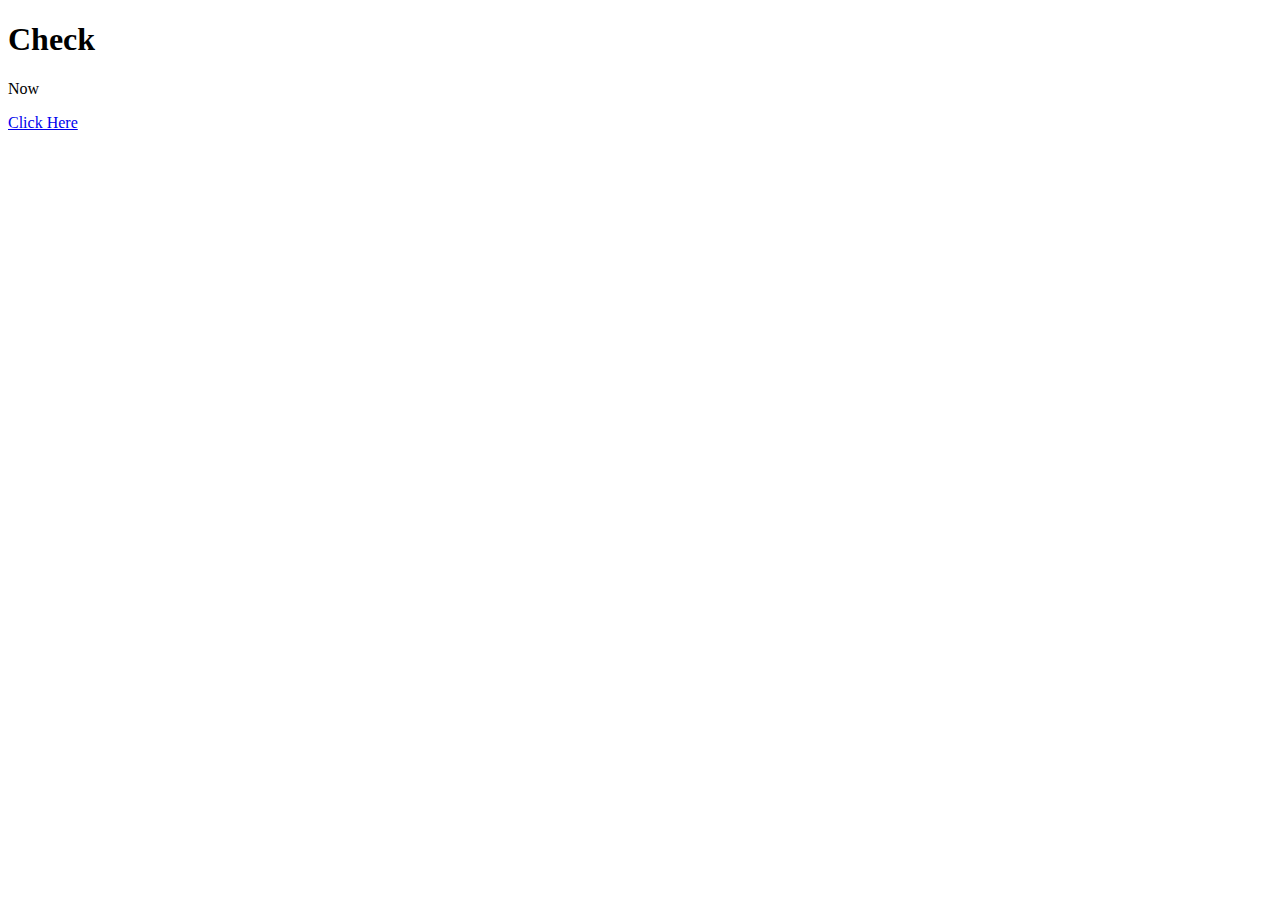
<file: index.html>
<!DOCTYPE html>
<html lang="en">
<head>
    <meta charset="UTF-8">
    <meta http-equiv="X-UA-Compatible" content="IE=edge">
    <meta name="viewport" content="width=device-width, initial-scale=1.0">
    <title>Index Page</title>
</head>
<body>
    <h1>Check </h1>
    <p>Now </p>
    <a href="./Project/index.html">Click Here</a>
</body>
</html>
</file>
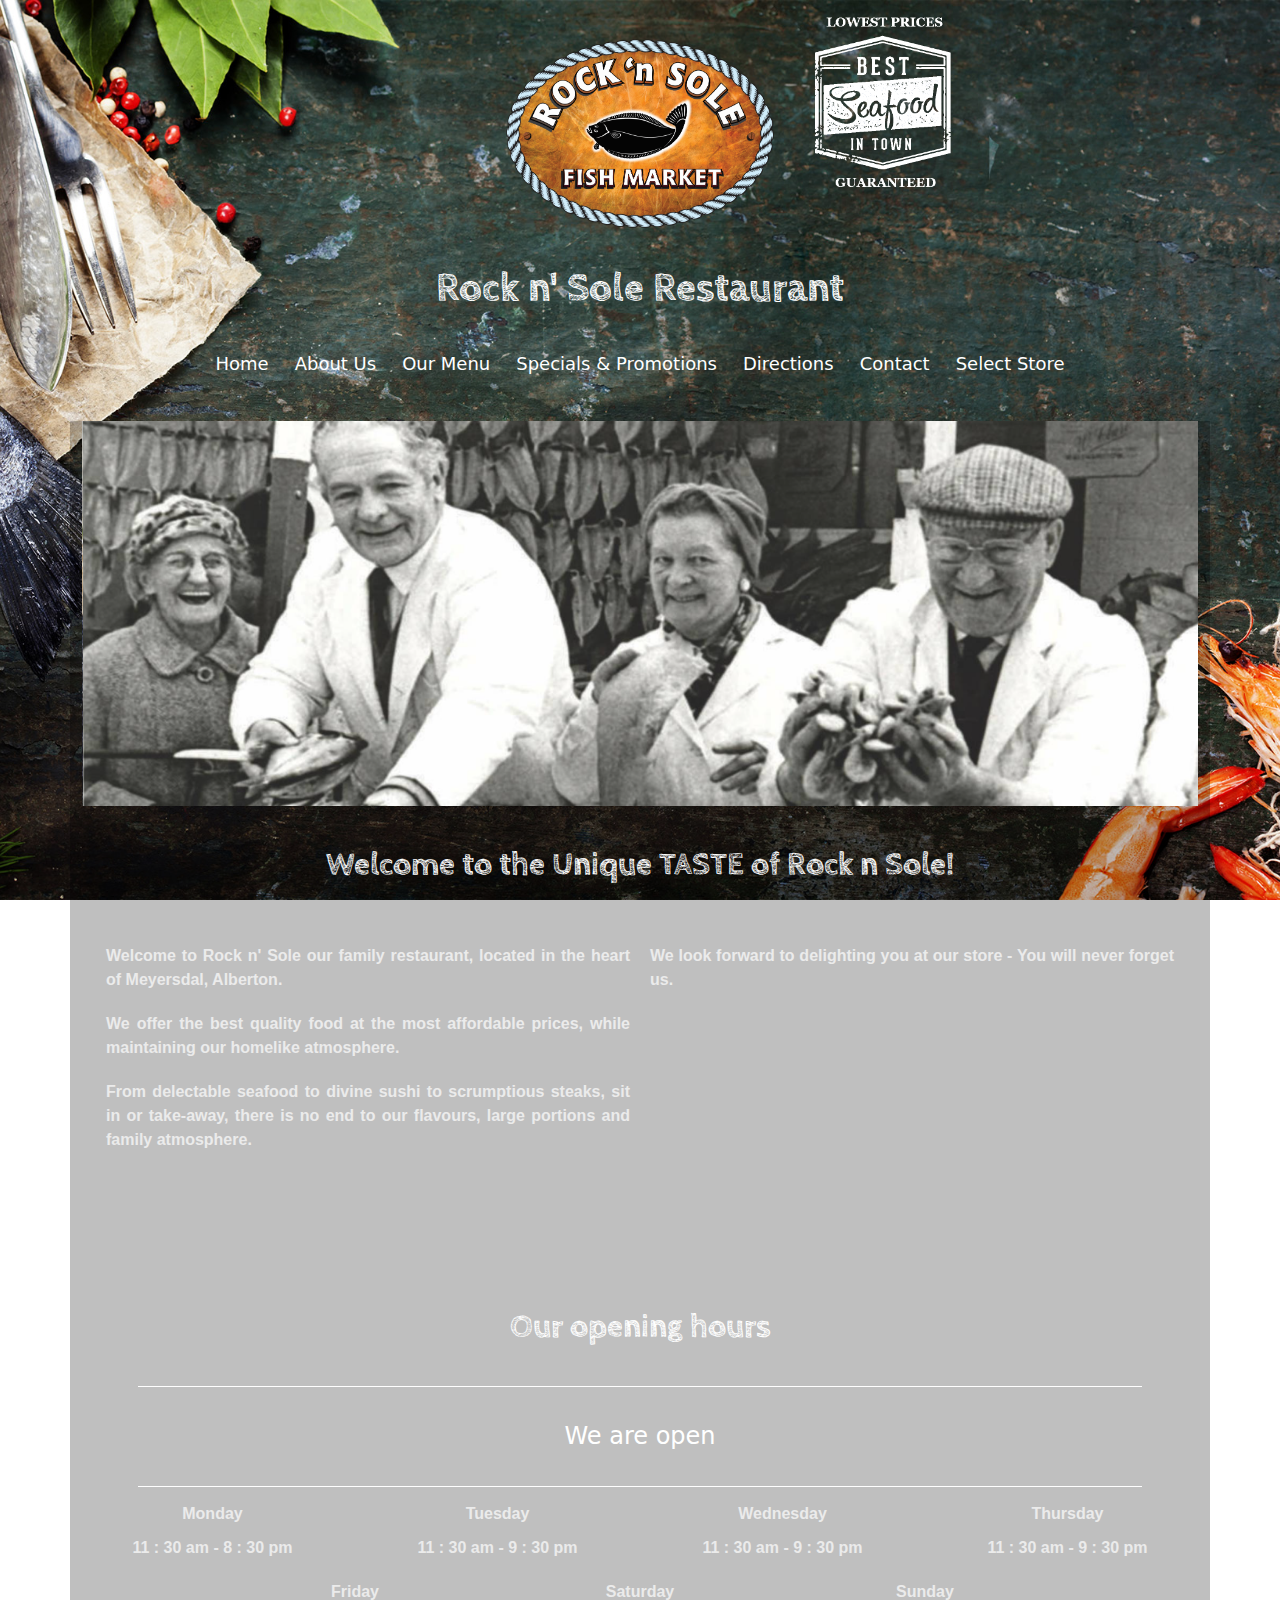
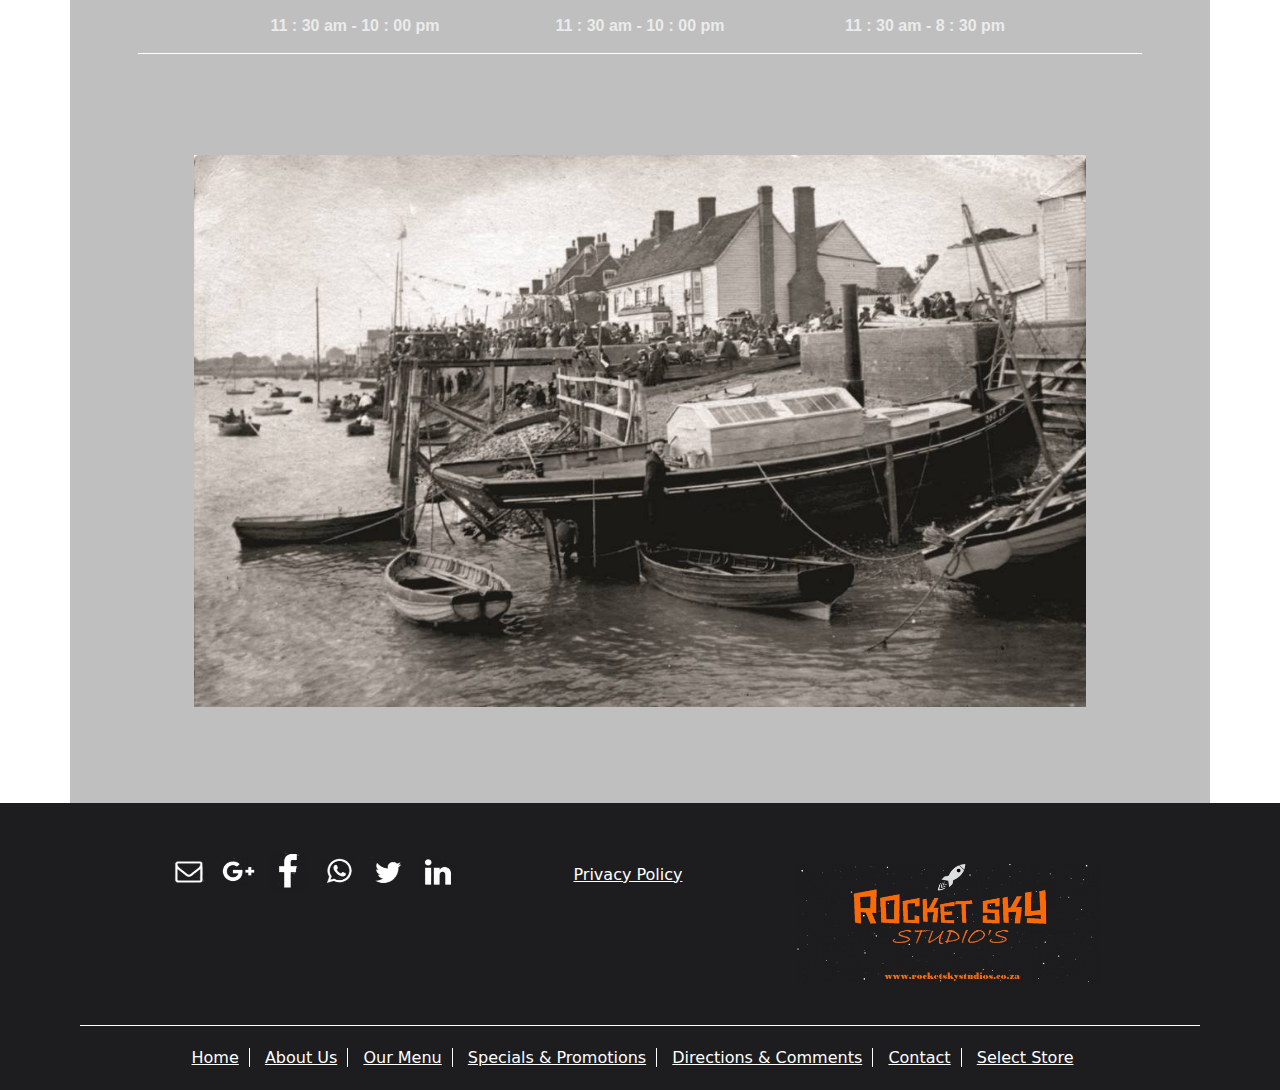
<file: Project/index.html>
<!DOCTYPE html>
<html lang="en">

<head>
    <meta charset="UTF-8">
    <meta name="viewport" content="width=device-width, initial-scale=1.0">
    <title>Centered Logo, Text, Navbar, and Scrollable Image</title>
    <!-- Bootstrap CSS -->
    <link href="https://cdn.jsdelivr.net/npm/bootstrap@5.3.0-alpha1/dist/css/bootstrap.min.css" rel="stylesheet">
    <link href="../Project/css/main.css" rel="stylesheet">
    <link href="https://fonts.googleapis.com/css2?family=Cabin+Sketch:wght@400&display=swap" rel="stylesheet">
</head>

<body>
    <!-- Logo (centered) -->
    <div class="container text-center my-3 max-width-logo">
        <img src="../Project/images/Test_2_-_Lowest_Prices.png" alt="Logo" class="logo img-fluid">
    </div>

    <!-- Responsive h2 text -->
    <div class="container text-center">
        <h2 class="title">Rock n' Sole Restaurant</h2>
    </div>

    <!-- Transparent Navbar -->
    <nav class="navbar navbar-expand-lg">
        <div class="container">
            <!-- Button for mobile nav toggle -->
            <button class="navbar-toggler" type="button" data-bs-toggle="collapse" data-bs-target="#navbarNav"
                aria-controls="navbarNav" aria-expanded="false" aria-label="Toggle navigation">
                <span class="navbar-toggler-icon custom-toggler"></span>
            </button>

            <!-- Centered Navbar Items -->
            <div class="collapse navbar-collapse justify-content-center navbar-height" id="navbarNav">
                <ul class="navbar-nav">
                    <li class="nav-item">
                        <a class="nav-link active" aria-current="page" href="index.html">Home</a>
                    </li>

                    <li class="nav-item">
                        <a class="nav-link" href="about-us.html">About Us</a>
                    </li>
                    <li class="nav-item">
                        <a class="nav-link" href="menu.html">Our Menu</a>
                    </li>
                    <li class="nav-item">
                        <a class="nav-link" href="specials.html">Specials & Promotions</a>
                    </li>
                    <li class="nav-item">
                        <a class="nav-link" href="directions.html">Directions</a>
                    </li>
                    <li class="nav-item">
                        <a class="nav-link" href="contact.html">Contact</a>
                    </li>
                    <li class="nav-item">
                        <a class="nav-link" href="selectstore.html">Select Store</a>
                    </li>
                </ul>
            </div>
        </div>
    </nav>
    <div class="background-transparent container">
        <!-- Image that scrolls with the navbar -->
        <div>
            <img src="../Project/images/Screenshot_4.png" alt="Scrollable Image" class="scroll-image">
        </div>

        <!-- Centered h4 text -->
        <div class="container">
            <h4 class="centered-h4 font-custome">Welcome to the Unique TASTE of Rock n Sole!</h4>
            <!-- Text columns -->
            <div class="container text-columns">
                <div>
                    <p class="text-custome-4">Welcome to Rock n' Sole our family restaurant, located in the heart of
                        Meyersdal, Alberton.</p>
                </div>
                <div>
                    <p class="text-custome-4">We look forward to delighting you at our store - You will never forget us.
                    </p>
                </div>
            </div>
            <div class="container text-columns">
                <div>
                    <p class="text-custome-4">We offer the best quality food at the most affordable prices, while
                        maintaining our homelike atmosphere.</p>
                </div>
                <div>
                    <p></p>
                </div>
            </div>
            <div class="container text-columns">
                <div>
                    <p class="text-custome-4">From delectable seafood to divine sushi to scrumptious steaks, sit in or
                        take-away, there is no end to our flavours, large portions and family atmosphere.</p>
                </div>
                <div>
                    <p></p>
                </div>
            </div>
            <div class="container text-columns"></div>
            <div>
                <p class="text-custome-4"><br><br><br><br></p>
            </div>
            <div>
                <p></p>
            </div>
        </div>
        <!-- Centered h4 text -->
        <div>
            <h4 class="centered-h4 font-custome">Our opening hours </h4>
            <hr class="custom-hr">
        </div>

        <!-- Centered h4 text -->
        <div>
            <h4 class="centered-h4">We are open</h4>
            <hr class="custom-hr">
            <div class="row justify-content-center">
                <div class="col-xl-3 col-md-4 col-sm-6 col-12">
                    <div class="text-custome-6">Monday</div>
                    <div class="text-custome-7">11 : 30 am - 8 : 30 pm</div>
                </div>
                <div class="col-xl-3 col-md-4 col-sm-6 col-12">
                    <div class="text-custome-6">Tuesday</div>
                    <div class="text-custome-7">11 : 30 am - 9 : 30 pm</div>
                </div>
                <div class="col-xl-3 col-md-4 col-sm-6 col-12">
                    <div class="text-custome-6">Wednesday</div>
                    <div class="text-custome-7">11 : 30 am - 9 : 30 pm</div>
                </div>
                <div class="col-xl-3 col-md-4 col-sm-6 col-12">
                    <div class="text-custome-6">Thursday</div>
                    <div class="text-custome-7">11 : 30 am - 9 : 30 pm</div>
                </div>
                <div class="col-xl-3 col-md-4 col-sm-6 col-12">
                    <div class="text-custome-6">Friday</div>
                    <div class="text-custome-7">11 : 30 am - 10 : 00 pm</div>
                </div>
                <div class="col-xl-3 col-md-4 col-sm-6 col-12">
                    <div class="text-custome-6">Saturday</div>
                    <div class="text-custome-7">11 : 30 am - 10 : 00 pm</div>
                </div>
                <div class="col-xl-3 col-md-4 col-sm-6 col-12">
                    <div class="text-custome-6">Sunday</div>
                    <div class="text-custome-7">11 : 30 am - 8 : 30 pm</div>
                </div>
            </div>
        </div>
        <hr class="custom-hr">
        <div class="row">
            <div class="col-12 text-center">
                <img src="../Project/images/0-Pictures-6_-_1080.jpg" alt="Your Image Description"
                    class="img-fluid img-custome-1">
            </div>
        </div>
    </div>
    </div>
    <div class="site-footer">
        <div class="wb-content ">
            <div class="container row justify-content-center">
                <div class="col-md-5 col-sm-6 col-12 align-center">
                    <div class="sticky-margin">
                        <a href=""><img class="sticky" src="../Project/images/footer4.png"
                                alt="Email"></a>
                        <a href=""><img class="sticky" src="../Project/images/footer5.png"
                                alt="Google+"></a>
                        <a href=""><img class="sticky" src="../Project/images/footer2.png"
                                alt="Facebook"></a>
                        <a href=""><img class="sticky" src="../Project/images/footer6.png"
                                alt="WhatsApp"></a>
                        <a href=""><img class="sticky" src="../Project/images/footer3.png"
                                alt="Twitter"></a>
                        <a href=""><img class="sticky" src="../Project/images/footer1.png"
                                alt="LinkedIn"></a>
                    </div>
                </div>
                <div class="col-md-2 col-sm-6 col-12 align-center">
                    <div class="link-margin color-white>
                        <a href="/contact.html"><u>Privacy Policy</u></a>
                    </div>
                </div>
                <div class="col-md-5 col-sm-6 col-12 align-center">
                    <img class="footer_logo" src="../Project/images/footer_logo.png" alt="Company Logo">
                </div>
            </div>
            <div class="footer-links align-center">
                <a href="index.html"><u>Home</u></a>
                <a href="about-us.html"><u>About Us</u></a>
                <a href="menu.html"><u>Our Menu</u></a>
                <a href="specials.html"><u>Specials & Promotions</u></a>
                <a href="directions.html"><u>Directions & Comments</u></a>
                <a href="contact.html"><u>Contact</u></a>
                <a href="selectstore.html"><u>Select Store</u></a>
            </div>
        </div>
    </div>

    <!-- Bootstrap JS -->
    <script src="https://cdn.jsdelivr.net/npm/bootstrap@5.3.0-alpha1/dist/js/bootstrap.bundle.min.js"></script>
</body>

</html>
</file>
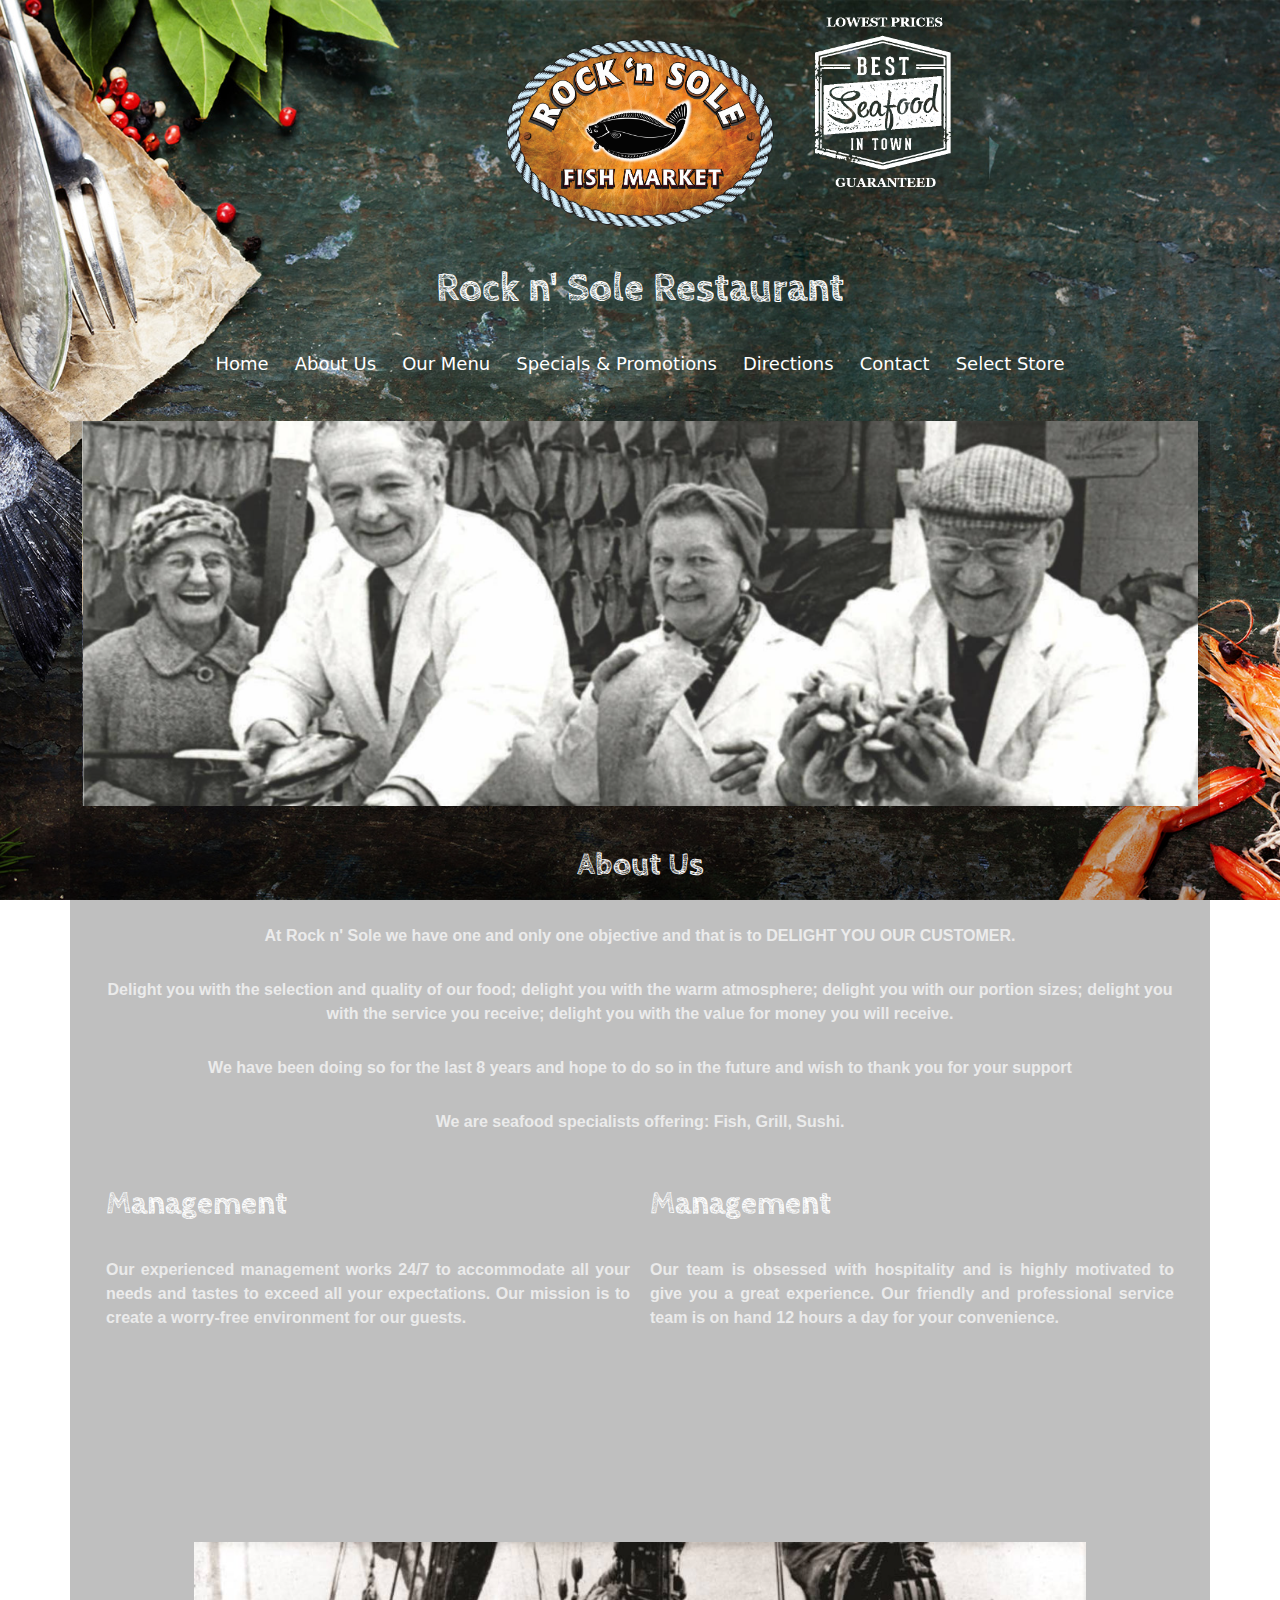
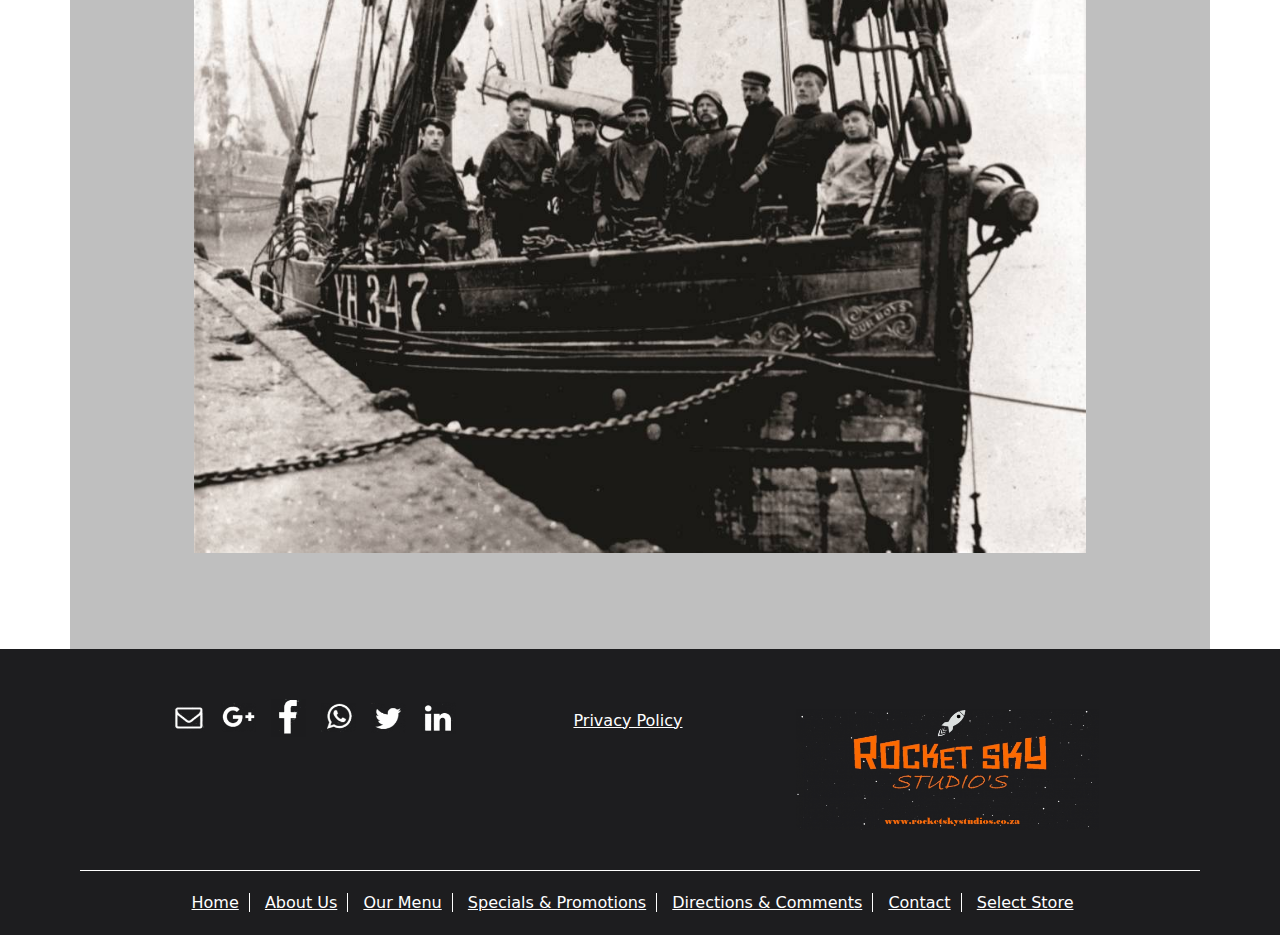
<file: Project/about-us.html>
<!DOCTYPE html>
<html lang="en">

<head>
    <meta charset="UTF-8">
    <meta name="viewport" content="width=device-width, initial-scale=1.0">
    <title>Centered Logo, Text, Navbar, and Scrollable Image</title>
    <!-- Bootstrap CSS -->
    <link href="https://cdn.jsdelivr.net/npm/bootstrap@5.3.0-alpha1/dist/css/bootstrap.min.css" rel="stylesheet">
    <link href="../Project/css/main.css" rel="stylesheet">
    <link href="https://fonts.googleapis.com/css2?family=Cabin+Sketch:wght@400&display=swap" rel="stylesheet">
</head>

<body>
    <!-- Logo (centered) -->
    <div class="container text-center my-3 max-width-logo">
        <img src="../Project/images/Test_2_-_Lowest_Prices.png" alt="Logo" class="logo img-fluid">
    </div>

    <!-- Responsive h2 text -->
    <div class="container text-center">
        <h2 class="title">Rock n' Sole Restaurant</h2>
    </div>

    <!-- Transparent Navbar -->
    <nav class="navbar navbar-expand-lg">
        <div class="container">
            <!-- Button for mobile nav toggle -->
            <button class="navbar-toggler" type="button" data-bs-toggle="collapse" data-bs-target="#navbarNav"
                aria-controls="navbarNav" aria-expanded="false" aria-label="Toggle navigation">
                <span class="navbar-toggler-icon custom-toggler"></span>
            </button>

            <!-- Centered Navbar Items -->
            <div class="collapse navbar-collapse justify-content-center navbar-height" id="navbarNav">
                <ul class="navbar-nav">
                    <li class="nav-item">
                        <a class="nav-link active" aria-current="page" href="index.html">Home</a>
                    </li>

                    <li class="nav-item">
                        <a class="nav-link" href="about-us.html">About Us</a>
                    </li>
                    <li class="nav-item">
                        <a class="nav-link" href="menu.html">Our Menu</a>
                    </li>
                    <li class="nav-item">
                        <a class="nav-link" href="specials.html">Specials & Promotions</a>
                    </li>
                    <li class="nav-item">
                        <a class="nav-link" href="directions.html">Directions</a>
                    </li>
                    <li class="nav-item">
                        <a class="nav-link" href="contact.html">Contact</a>
                    </li>
                    <li class="nav-item">
                        <a class="nav-link" href="selectstore.html">Select Store</a>
                    </li>
                </ul>
            </div>
        </div>
    </nav>
    <div class="background-transparent container">
        <!-- Image that scrolls with the navbar -->
        <div>
            <img src="../Project/images/Screenshot_4.png" alt="Scrollable Image" class="scroll-image">
        </div>

        <!-- Centered h4 text -->
        <div class="container">
            <div>
                <h4 class="centered-h4 font-custome">About Us</h4>
                <!-- Text columns -->
                <div class="container text-columns-1">
                    <div>
                        <p class="text-custome-5">At Rock n' Sole we have one and only one objective and that is to
                            DELIGHT
                            YOU OUR CUSTOMER.</p>
                    </div>
                    <div>
                        <p class="text-custome-5">Delight you with the selection and quality of our food; delight you
                            with
                            the warm atmosphere; delight you with our portion sizes; delight you with the service you
                            receive; delight you with the value for money you will receive.</p>
                    </div>

                    <div>
                        <p class="text-custome-5">We have been doing so for the last 8 years and hope to do so in the
                            future
                            and wish to thank you for your support
                        </p>
                        <p class="text-custome-5"> We are seafood specialists offering: Fish, Grill, Sushi.</p>
                    </div>
                    <div>
                        <p></p>
                    </div>
                    <div>
                        <p></p>
                    </div>
                </div>
            </div>
            <div class="container text-columns">
                <div>
                    <h4 class="left-h4 font-custome">Management</h4>
                    <div>
                        <p class="text-custome-4">Our experienced management works 24/7 to accommodate all your needs
                            and tastes to exceed all your expectations. Our mission is to create a worry-free
                            environment for our guests.</p>
                    </div>
                </div>
                <div>
                    <h4 class="left-h4 font-custome">Management</h4>
                    <div>
                        <p class="text-custome-4">Our team is obsessed with hospitality and is highly motivated to give
                            you a great experience. Our friendly and professional service team is on hand 12 hours a day
                            for your convenience.</p>
                    </div>
                </div>
            </div>
            <p class="text-custome-4"><br><br><br><br></p>
        </div>
        <div class="row">
            <div class="col-12 text-center">
                <img src="../Project/images/0-Pictures-1_-_1080.jpg" alt="Your Image Description"
                    class="img-fluid img-custome-1">
            </div>
        </div>
    </div>
    <div class="site-footer">
        <div class="wb-content ">
            <div class="container row justify-content-center">
                <div class="col-md-5 col-sm-6 col-12 align-center">
                    <div class="sticky-margin">
                        <a href=""><img class="sticky" src="../Project/images/footer4.png" alt="Email"></a>
                        <a href=""><img class="sticky" src="../Project/images/footer5.png" alt="Google+"></a>
                        <a href=""><img class="sticky" src="../Project/images/footer2.png" alt="Facebook"></a>
                        <a href=""><img class="sticky" src="../Project/images/footer6.png" alt="WhatsApp"></a>
                        <a href=""><img class="sticky" src="../Project/images/footer3.png" alt="Twitter"></a>
                        <a href=""><img class="sticky" src="../Project/images/footer1.png" alt="LinkedIn"></a>
                    </div>
                </div>
                <div class="col-md-2 col-sm-6 col-12 align-center">
                    <div class="link-margin color-white>
                        <a href="/contact.html"> <u>Privacy Policy</u></a>
                    </div>
                </div>
                <div class="col-md-5 col-sm-6 col-12 align-center">
                    <img class="footer_logo" src="../Project/images/footer_logo.png" alt="Company Logo">
                </div>
            </div>
            <div class="footer-links align-center">
                <a href="index.html"><u>Home</u></a>
                <a href="about-us.html"><u>About Us</u></a>
                <a href="menu.html"><u>Our Menu</u></a>
                <a href="specials.html"><u>Specials & Promotions</u></a>
                <a href="directions.html"><u>Directions & Comments</u></a>
                <a href="contact.html"><u>Contact</u></a>
                <a href="selectstore.html"><u>Select Store</u></a>
            </div>
        </div>
    </div>

    <!-- Bootstrap JS -->
    <script src="https://cdn.jsdelivr.net/npm/bootstrap@5.3.0-alpha1/dist/js/bootstrap.bundle.min.js"></script>
</body>

</html>
</file>
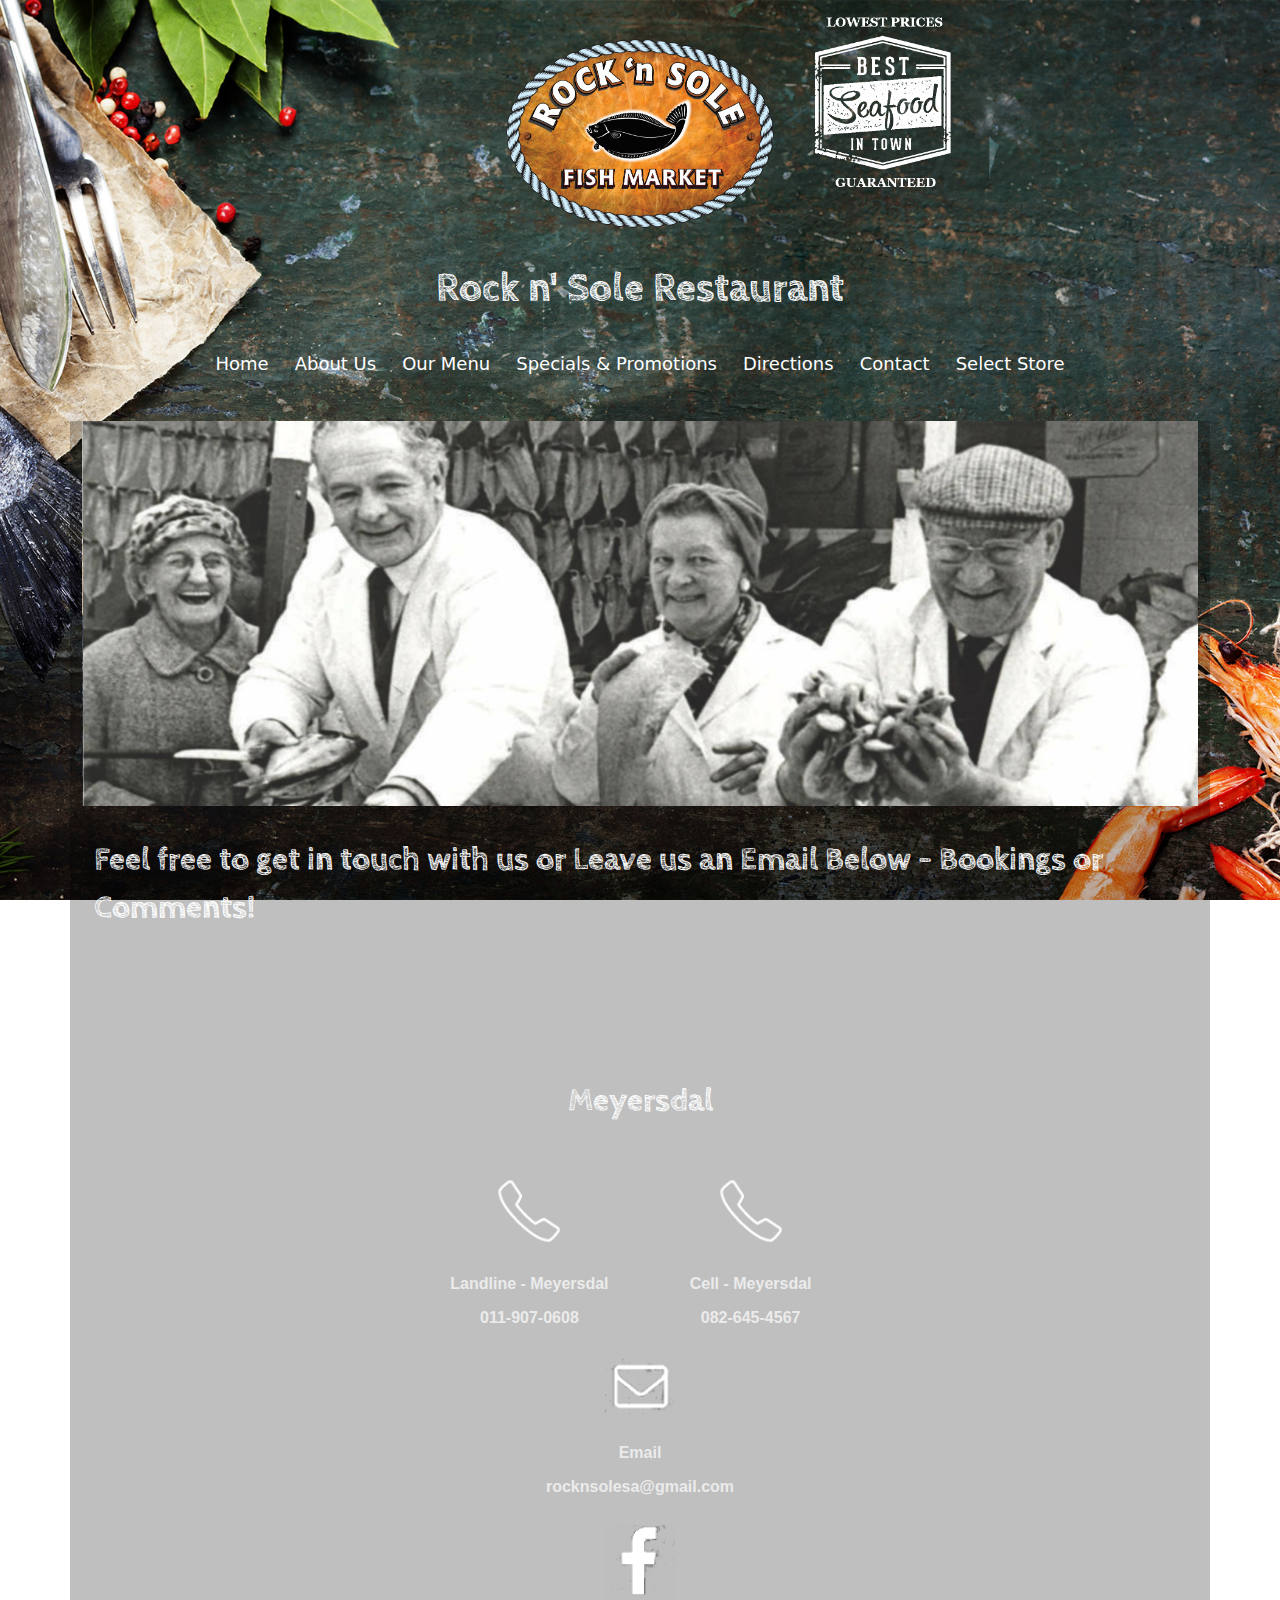
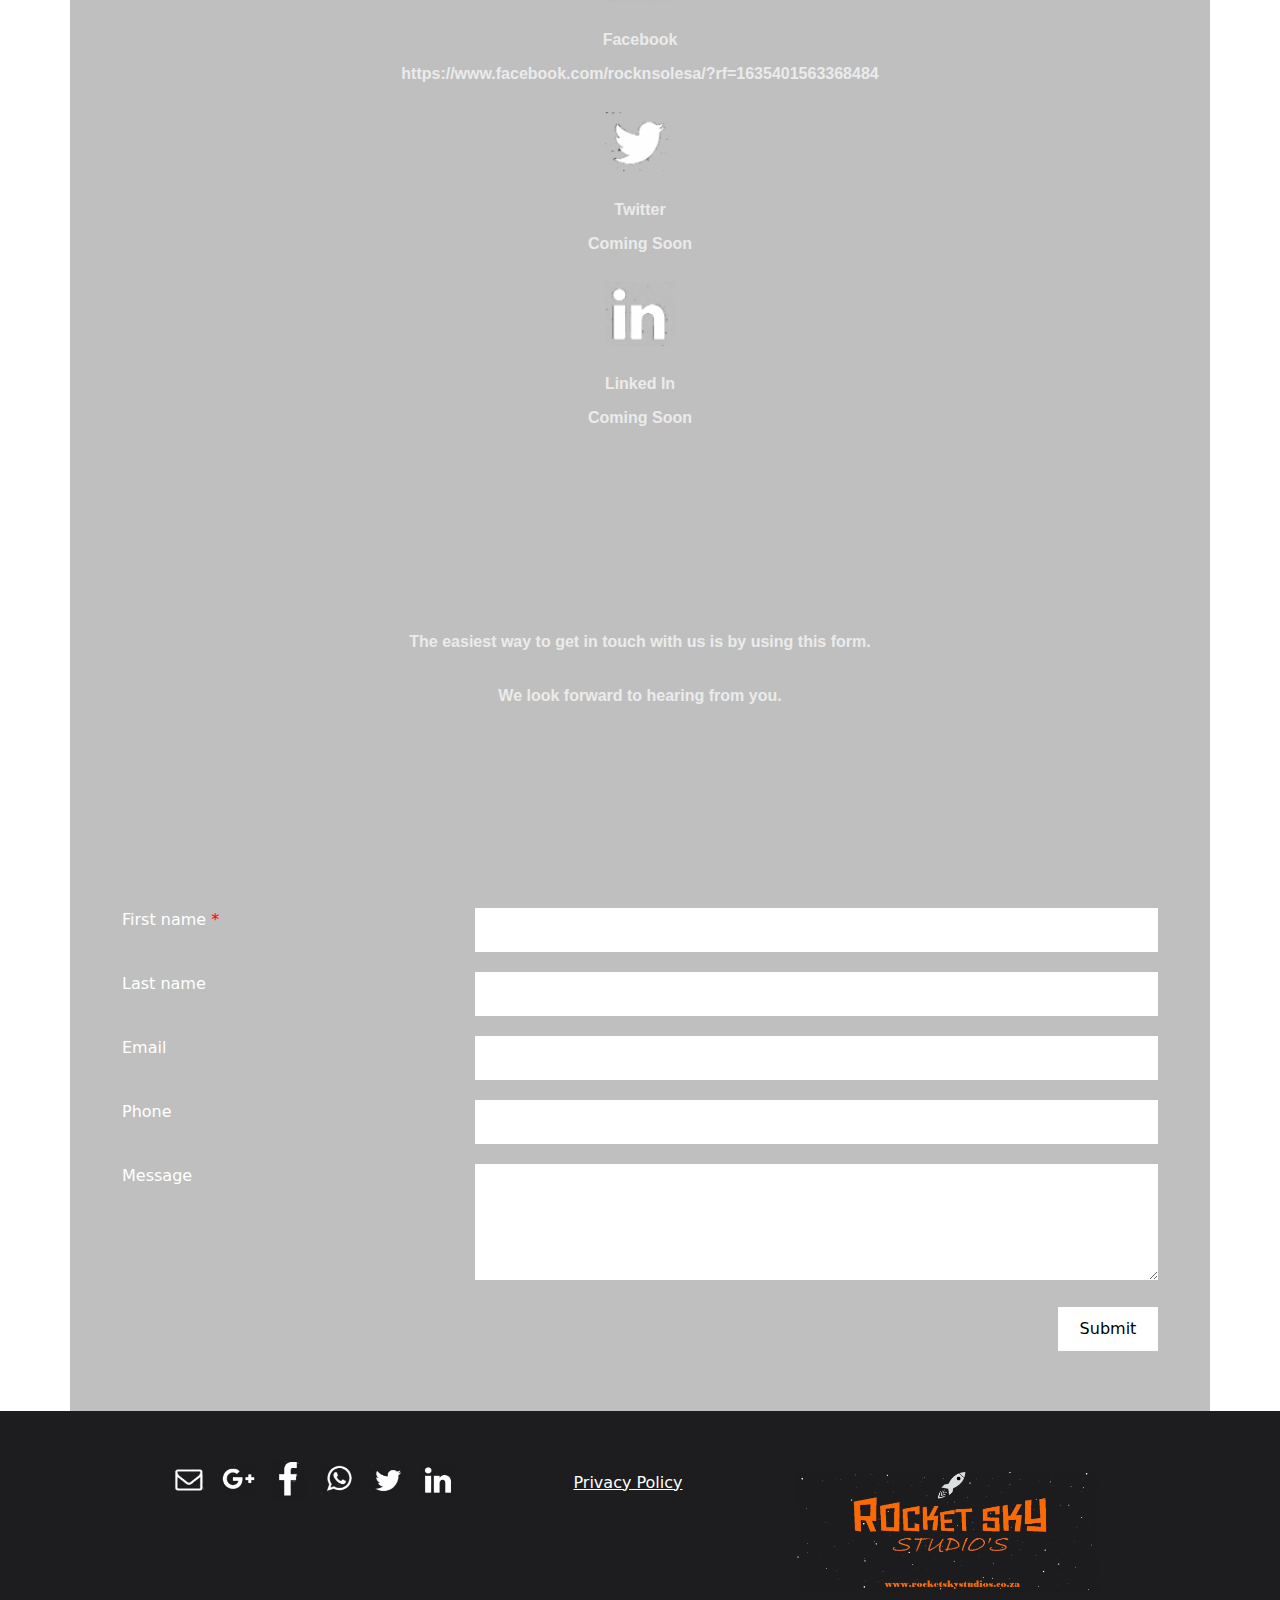
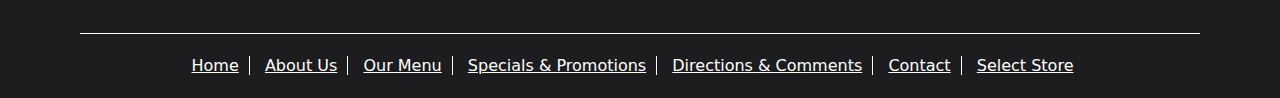
<file: Project/contact.html>
<!DOCTYPE html>
<html lang="en">

<head>
    <meta charset="UTF-8">
    <meta name="viewport" content="width=device-width, initial-scale=1.0">
    <title>Centered Logo, Text, Navbar, and Scrollable Image</title>
    <!-- Bootstrap CSS -->
    <link href="https://cdn.jsdelivr.net/npm/bootstrap@5.3.0-alpha1/dist/css/bootstrap.min.css" rel="stylesheet">
    <link href="../Project/css/main.css" rel="stylesheet">
    <link href="https://fonts.googleapis.com/css2?family=Cabin+Sketch:wght@400&display=swap" rel="stylesheet">
</head>

<body>
    <!-- Logo (centered) -->
    <div class="container text-center my-3 max-width-logo">
        <img src="../Project/images/Test_2_-_Lowest_Prices.png" alt="Logo" class="logo img-fluid">
    </div>

    <!-- Responsive h2 text -->
    <div class="container text-center">
        <h2 class="title">Rock n' Sole Restaurant</h2>
    </div>

    <!-- Transparent Navbar -->
    <nav class="navbar navbar-expand-lg">
        <div class="container">
            <!-- Button for mobile nav toggle -->
            <button class="navbar-toggler" type="button" data-bs-toggle="collapse" data-bs-target="#navbarNav"
                aria-controls="navbarNav" aria-expanded="false" aria-label="Toggle navigation">
                <span class="navbar-toggler-icon custom-toggler"></span>
            </button>

            <!-- Centered Navbar Items -->
            <div class="collapse navbar-collapse justify-content-center navbar-height" id="navbarNav">
                <ul class="navbar-nav">
                    <li class="nav-item">
                        <a class="nav-link active" aria-current="page" href="index.html">Home</a>
                    </li>

                    <li class="nav-item">
                        <a class="nav-link" href="about-us.html">About Us</a>
                    </li>
                    <li class="nav-item">
                        <a class="nav-link" href="menu.html">Our Menu</a>
                    </li>
                    <li class="nav-item">
                        <a class="nav-link" href="specials.html">Specials & Promotions</a>
                    </li>
                    <li class="nav-item">
                        <a class="nav-link" href="directions.html">Directions</a>
                    </li>
                    <li class="nav-item">
                        <a class="nav-link" href="contact.html">Contact</a>
                    </li>
                    <li class="nav-item">
                        <a class="nav-link" href="selectstore.html">Select Store</a>
                    </li>
                </ul>
            </div>
        </div>
    </nav>
    <div class="background-transparent container">
        <!-- Image that scrolls with the navbar -->
        <div>
            <img src="../Project/images/Screenshot_4.png" alt="Scrollable Image" class="scroll-image">
        </div>

        <!-- Centered h4 text -->
        <div class="container">
            <h4 class="left-h4 font-custome">Feel free to get in touch with us or Leave us an Email Below - Bookings or Comments!</h4>
            
            <div class="spacer"></div><!-- Text columns -->
            
            <h4 class="centered-h4 font-custome">Meyersdal </h4>
            
        </div>
        <div class="container text-columns width-40 text-center">
            <div class="col-md-6 col-12 text-center">
                <img src="../Project/images/0-Socel_Media-Phone.png" alt="Your Image Description"
                    class="img-fluid img-custome-4">
                <p class="text-custome-7 text-center"> Landline - Meyersdal</p>
                <p class="text-custome-7 text-center">011-907-0608</p>
            </div>
            <div class="col-md-6 col-12 text-center">
                <img src="../Project/images/0-Socel_Media-Phone.png" alt="Your Image Description"
                    class="img-fluid img-custome-4">
                <p class="text-custome-7 text-center"> Cell - Meyersdal</p>
                <p class="text-custome-7 text-center">082-645-4567</p>
            </div>
        </div>
        <div class="text-center ">
            <img src="../Project/images/footer4.png" alt="Your Image Description"
                class="img-fluid img-custome-4">
            <p class="text-custome-7 text-center"> Email</p>
            <p class="text-custome-7 text-center">rocknsolesa@gmail.com</p>
        </div>
        <div class="text-center ">
            <img src="../Project/images/footer2.png" alt="Your Image Description"
                class="img-fluid img-custome-4">
            <p class="text-custome-7 text-center"> Facebook</p>
            <p class="text-custome-7 text-center">https://www.facebook.com/rocknsolesa/?rf=1635401563368484</p>
        </div>
        <div class="text-center ">
            <img src="../Project/images/footer3.png" alt="Your Image Description"
                class="img-fluid img-custome-4">
            <p class="text-custome-7 text-center"> Twitter</p>
            <p class="text-custome-7 text-center">Coming Soon</p>
        </div>
        <div class="text-center ">
            <img src="../Project/images/footer1.png" alt="Your Image Description"
                class="img-fluid img-custome-4">
            <p class="text-custome-7 text-center"> Linked In</p>
            <p class="text-custome-7 text-center">Coming Soon</p>
        </div>
        <div class="spacer"></div>
        <div class="spacer"></div>
        <div>
            <p class="text-custome-5">The easiest way to get in touch with us is by using this form.</p>
            <p class="text-custome-5"> We look forward to hearing from you.</p>
        </div>
        <div class="spacer"></div>
        <div class="spacer"></div>
        <div class="form-container">
            <form action="submit_form.php" method="POST">
                <div class="row"><div class="col-lg-4 col-12">
                <label for="first-name">First name <span class="required">*</span></label></div>
                <div class="col-lg-8 col-12"> 
                    <input type="text" id="first-name" name="first-name" required>
                </div>
       
        <div class="col-lg-4 col-12">
                <label for="last-name">Last name <span class="required"></span></label></div>
                <div class="col-lg-8 col-12"> 
                <input type="text" id="last-name" name="last-name" required></div>
                <div class="col-lg-4 col-12">
                <label for="email">Email <span class="required"></span></label></div>
                <div class="col-lg-8 col-12"> 
                <input type="email" id="email" name="email" required></div>
                <div class="col-lg-4 col-12">
                <label for="phone">Phone <span class="required"></span></label></div>
                <div class="col-lg-8 col-12"> 
                <input type="tel" id="phone" name="phone" required></div>
                <div class="col-lg-4 col-12">
                <label for="message">Message <span class="required"></span></label></div>
                <div class="col-lg-8 col-12"> 
                <textarea id="message" name="message" rows="4" required></textarea>
            </div>
            <div class="btn-right">
                <input type="submit" value="Submit">
            </div>
                
            </form>
        </div>
    </div>
    </div>
    </div>
    <div class="site-footer">
        <div class="wb-content ">
            <div class="container row justify-content-center">
                <div class="col-md-5 col-sm-6 col-12 align-center">
                    <div class="sticky-margin">
                        <a href=""><img class="sticky" src="../Project/images/footer4.png"
                                alt="Email"></a>
                        <a href=""><img class="sticky" src="../Project/images/footer5.png"
                                alt="Google+"></a>
                        <a href=""><img class="sticky" src="../Project/images/footer2.png"
                                alt="Facebook"></a>
                        <a href=""><img class="sticky" src="../Project/images/footer6.png"
                                alt="WhatsApp"></a>
                        <a href=""><img class="sticky" src="../Project/images/footer3.png"
                                alt="Twitter"></a>
                        <a href=""><img class="sticky" src="../Project/images/footer1.png"
                                alt="LinkedIn"></a>
                    </div>
                </div>
                <div class="col-md-2 col-sm-6 col-12 align-center">
                    <div class="link-margin color-white>
                        <a href="/contact.html"><u>Privacy Policy</u></a>
                    </div>
                </div>
                <div class="col-md-5 col-sm-6 col-12 align-center">
                    <img class="footer_logo" src="../Project/images/footer_logo.png" alt="Company Logo">
                </div>
            </div>
            <div class="footer-links align-center">
                <a href="index.html"><u>Home</u></a>
                <a href="about-us.html"><u>About Us</u></a>
                <a href="menu.html"><u>Our Menu</u></a>
                <a href="specials.html"><u>Specials & Promotions</u></a>
                <a href="directions.html"><u>Directions & Comments</u></a>
                <a href="contact.html"><u>Contact</u></a>
                <a href="selectstore.html"><u>Select Store</u></a>
            </div>
        </div>
    </div>
    <!-- Bootstrap JS -->
    <script src="https://cdn.jsdelivr.net/npm/bootstrap@5.3.0-alpha1/dist/js/bootstrap.bundle.min.js"></script>
</body>

</html>
</file>
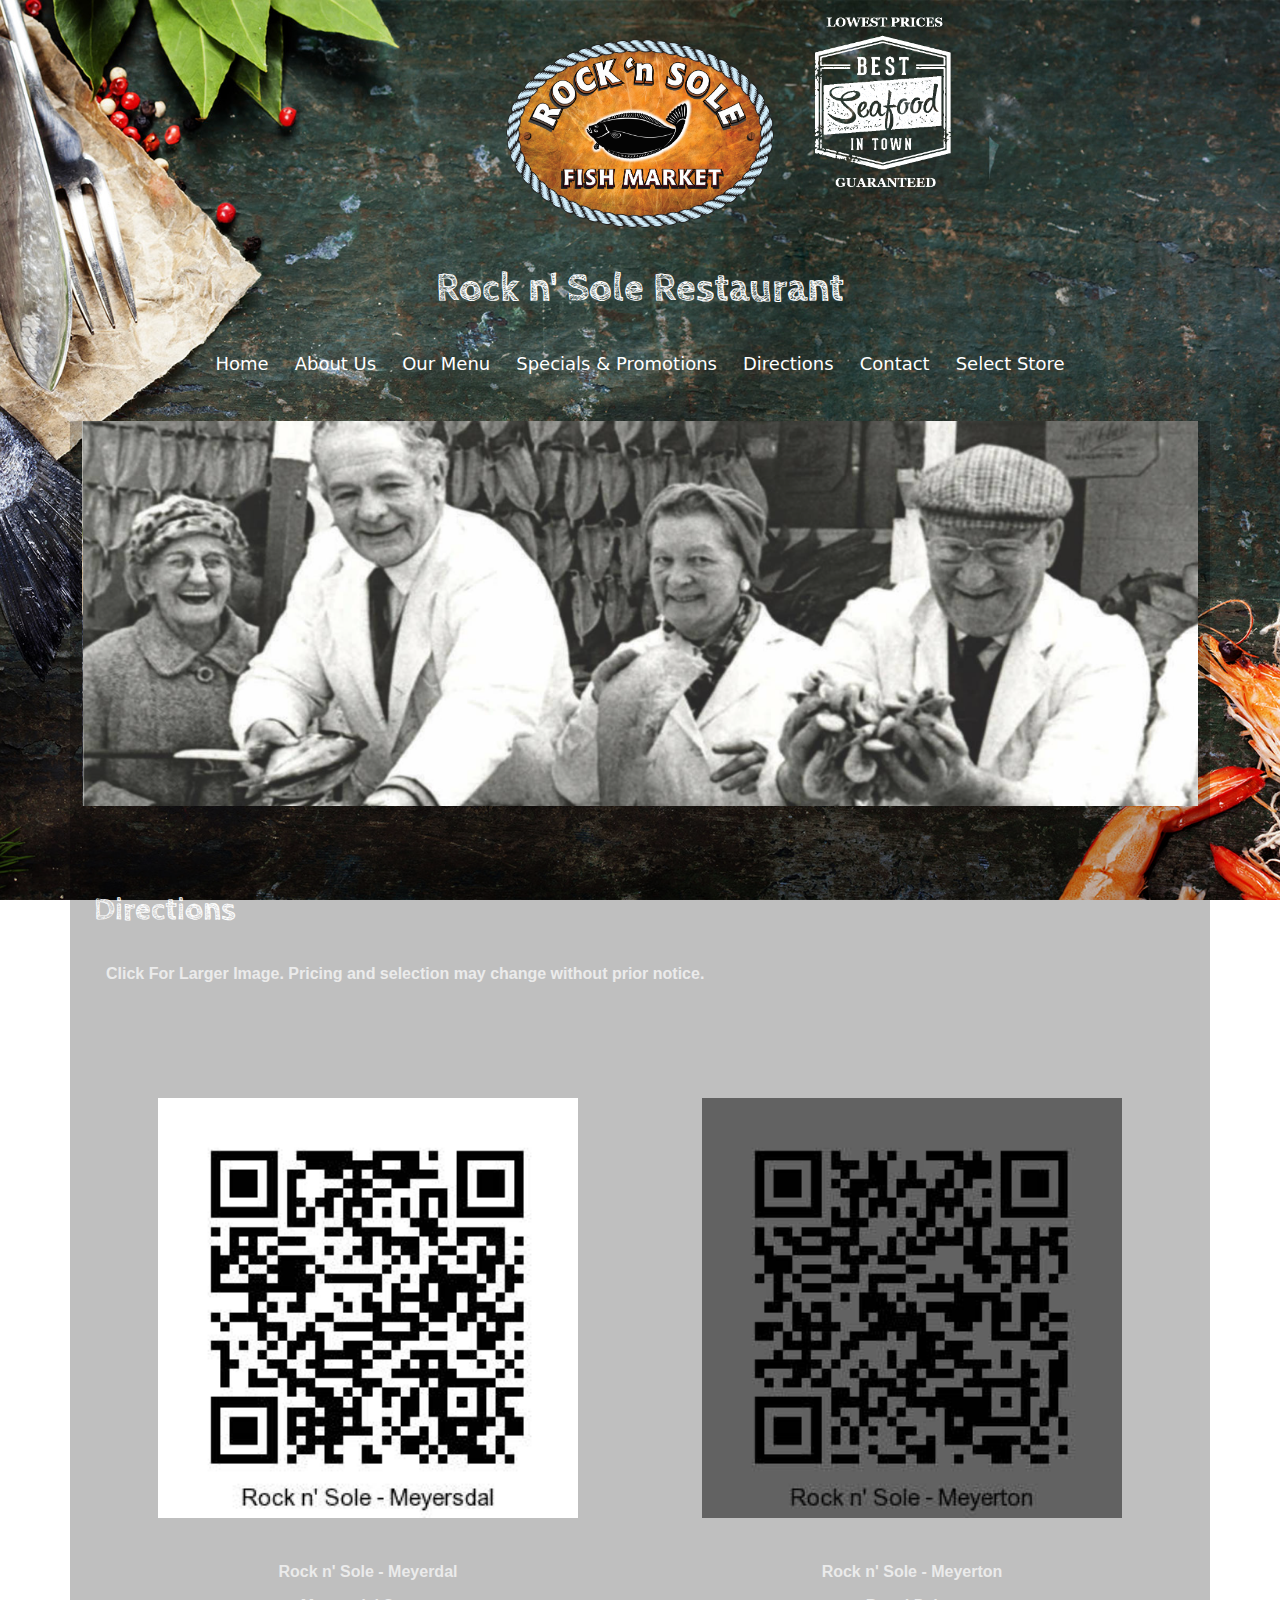
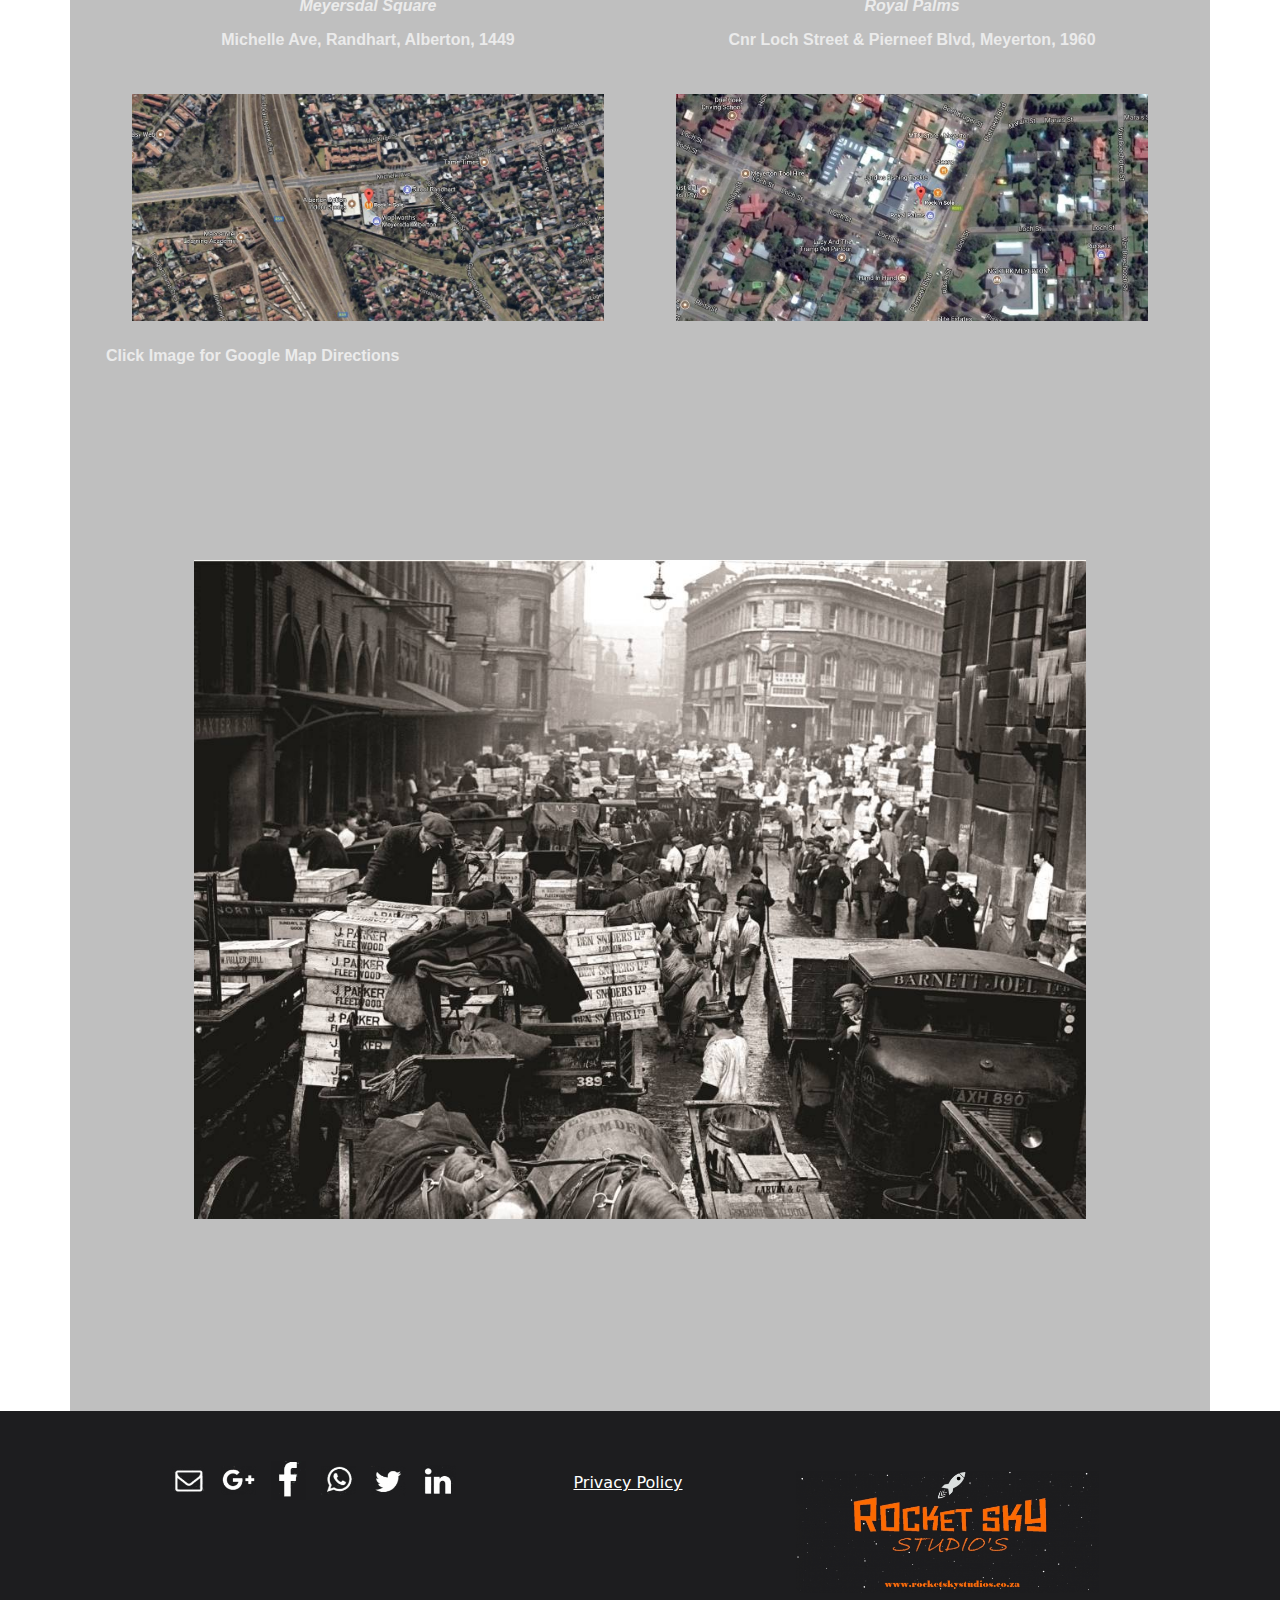
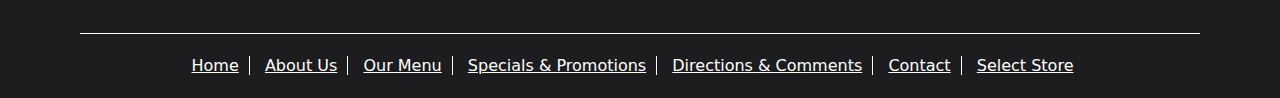
<file: Project/directions.html>
<!DOCTYPE html>
<html lang="en">

<head>
    <meta charset="UTF-8">
    <meta name="viewport" content="width=device-width, initial-scale=1.0">
    <title>Centered Logo, Text, Navbar, and Scrollable Image</title>
    <!-- Bootstrap CSS -->
    <link href="https://cdn.jsdelivr.net/npm/bootstrap@5.3.0-alpha1/dist/css/bootstrap.min.css" rel="stylesheet">
    <link href="../Project/css/main.css" rel="stylesheet">
    <link href="https://fonts.googleapis.com/css2?family=Cabin+Sketch:wght@400&display=swap" rel="stylesheet">
</head>

<body>
    <!-- Logo (centered) -->
    <div class="container text-center my-3 max-width-logo">
        <img src="../Project/images/Test_2_-_Lowest_Prices.png" alt="Logo" class="logo img-fluid">
    </div>

    <!-- Responsive h2 text -->
    <div class="container text-center">
        <h2 class="title">Rock n' Sole Restaurant</h2>
    </div>

    <!-- Transparent Navbar -->
    <nav class="navbar navbar-expand-lg">
        <div class="container">
            <!-- Button for mobile nav toggle -->
            <button class="navbar-toggler" type="button" data-bs-toggle="collapse" data-bs-target="#navbarNav"
                aria-controls="navbarNav" aria-expanded="false" aria-label="Toggle navigation">
                <span class="navbar-toggler-icon custom-toggler"></span>
            </button>

            <!-- Centered Navbar Items -->
            <div class="collapse navbar-collapse justify-content-center navbar-height" id="navbarNav">
                <ul class="navbar-nav">
                    <li class="nav-item">
                        <a class="nav-link active" aria-current="page" href="index.html">Home</a>
                    </li>

                    <li class="nav-item">
                        <a class="nav-link" href="about-us.html">About Us</a>
                    </li>
                    <li class="nav-item">
                        <a class="nav-link" href="menu.html">Our Menu</a>
                    </li>
                    <li class="nav-item">
                        <a class="nav-link" href="specials.html">Specials & Promotions</a>
                    </li>
                    <li class="nav-item">
                        <a class="nav-link" href="directions.html">Directions</a>
                    </li>
                    <li class="nav-item">
                        <a class="nav-link" href="contact.html">Contact</a>
                    </li>
                    <li class="nav-item">
                        <a class="nav-link" href="selectstore.html">Select Store</a>
                    </li>
                </ul>
            </div>
        </div>
    </nav>
    <div class="background-transparent container">
        <!-- Image that scrolls with the navbar -->
        <div>
            <img src="../Project/images/Screenshot_4.png" alt="Scrollable Image" class="scroll-image">
        </div>

        <!-- Centered h4 text -->
        <div class="container">
            <!-- Some spacing 😉 -->
            <div class="spacer"></div>

            <h4 class="center-h4 font-custome">Directions</h4>
            <!-- Text columns -->
            <div class="container text-columns">
                <div>
                    <p class="text-custome-4">Click For Larger Image. Pricing and selection may change without prior
                        notice.</p>
                </div>
            </div>

            <!-- Some spacing 😉 -->
            <div class="spacer"></div>
            <!-- Gallery wrapper that contains all items -->
        </div>

        <!-- Centered h4 text -->
        <div class="container">

            <!-- Text columns -->
            <div class="container text-columns">
                <div class="col-12 text-center">
                    <img src="../Project/images/0-Location-QRickit__1_.jpg" alt="Your Image Description" F
                        class="img-fluid img-custome-2">
                    <div>
                        <p class="text-custome-7 text-center">Rock n' Sole - Meyerdal</p>
                        <p class="text-custome-7 text-center"><i>Meyersdal Square</i></p>
                        <p class="text-custome-7 text-center">Michelle Ave, Randhart, Alberton, 1449</p>
                    </div>
                    <div class="col-12 text-center">
                        <img src="../Project/images/Cnr Loch Street.jpg" alt="Your Image Description"
                            class="img-fluid img-custome-3">
                    </div>
                </div>
                <div class="col-12 text-center">
                    <img src="../Project/images/0-Location-QRickit__2_.jpg" alt="Your Image Description"
                        class="img-fluid img-custome-2">

                    <div>
                        <p class="text-custome-7 text-center">Rock n' Sole - Meyerton</p>
                        <p class="text-custome-7 text-center"><i>Royal Palms</i></p>
                        <p class="text-custome-7 text-center">Cnr Loch Street & Pierneef Blvd, Meyerton, 1960</p>
                    </div>
                    <div class="col-12 text-center">
                        <img src="../Project/images/Pierneef Blvd.jpg" alt="Your Image Description"
                            class="img-fluid img-custome-3">
                    </div>
                </div>
            </div>


            <div class="container text-columns">
                <p class="text-custome-4">Click Image for Google Map Directions</p>

            </div>
        </div>
        <div class="spacer"></div>
        <div class="spacer"></div>
        <div class="row">
            <div class="col-12 text-center">
                <img src="../Project/images/0-Pictures-4_-_1080.jpg" alt="Your Image Description"
                    class="img-fluid img-custome-2">
            </div>
        </div>
        <div class="spacer"></div>
        <div class="spacer"></div>
    </div>
    <div class="site-footer">
        <div class="wb-content ">
            <div class="container row justify-content-center">
                <div class="col-md-5 col-sm-6 col-12 align-center">
                    <div class="sticky-margin">
                        <a href=""><img class="sticky" src="../Project/images/footer4.png" alt="Email"></a>
                        <a href=""><img class="sticky" src="../Project/images/footer5.png" alt="Google+"></a>
                        <a href=""><img class="sticky" src="../Project/images/footer2.png" alt="Facebook"></a>
                        <a href=""><img class="sticky" src="../Project/images/footer6.png" alt="WhatsApp"></a>
                        <a href=""><img class="sticky" src="../Project/images/footer3.png" alt="Twitter"></a>
                        <a href=""><img class="sticky" src="../Project/images/footer1.png" alt="LinkedIn"></a>
                    </div>
                </div>
                <div class="col-md-2 col-sm-6 col-12 align-center">
                    <div class="link-margin color-white>
                        <a href="/contact.html"> <u>Privacy Policy</u></a>
                    </div>
                </div>
                <div class="col-md-5 col-sm-6 col-12 align-center">
                    <img class="footer_logo" src="../Project/images/footer_logo.png" alt="Company Logo">
                </div>
            </div>
            <div class="footer-links align-center">
                <a href="index.html"><u>Home</u></a>
                <a href="about-us.html"><u>About Us</u></a>
                <a href="menu.html"><u>Our Menu</u></a>
                <a href="specials.html"><u>Specials & Promotions</u></a>
                <a href="directions.html"><u>Directions & Comments</u></a>
                <a href="contact.html"><u>Contact</u></a>
                <a href="selectstore.html"><u>Select Store</u></a>
            </div>
        </div>
    </div>

    <!-- Bootstrap JS -->
    <script src="https://cdn.jsdelivr.net/npm/bootstrap@5.3.0-alpha1/dist/js/bootstrap.bundle.min.js"></script>
</body>

</html>
</file>
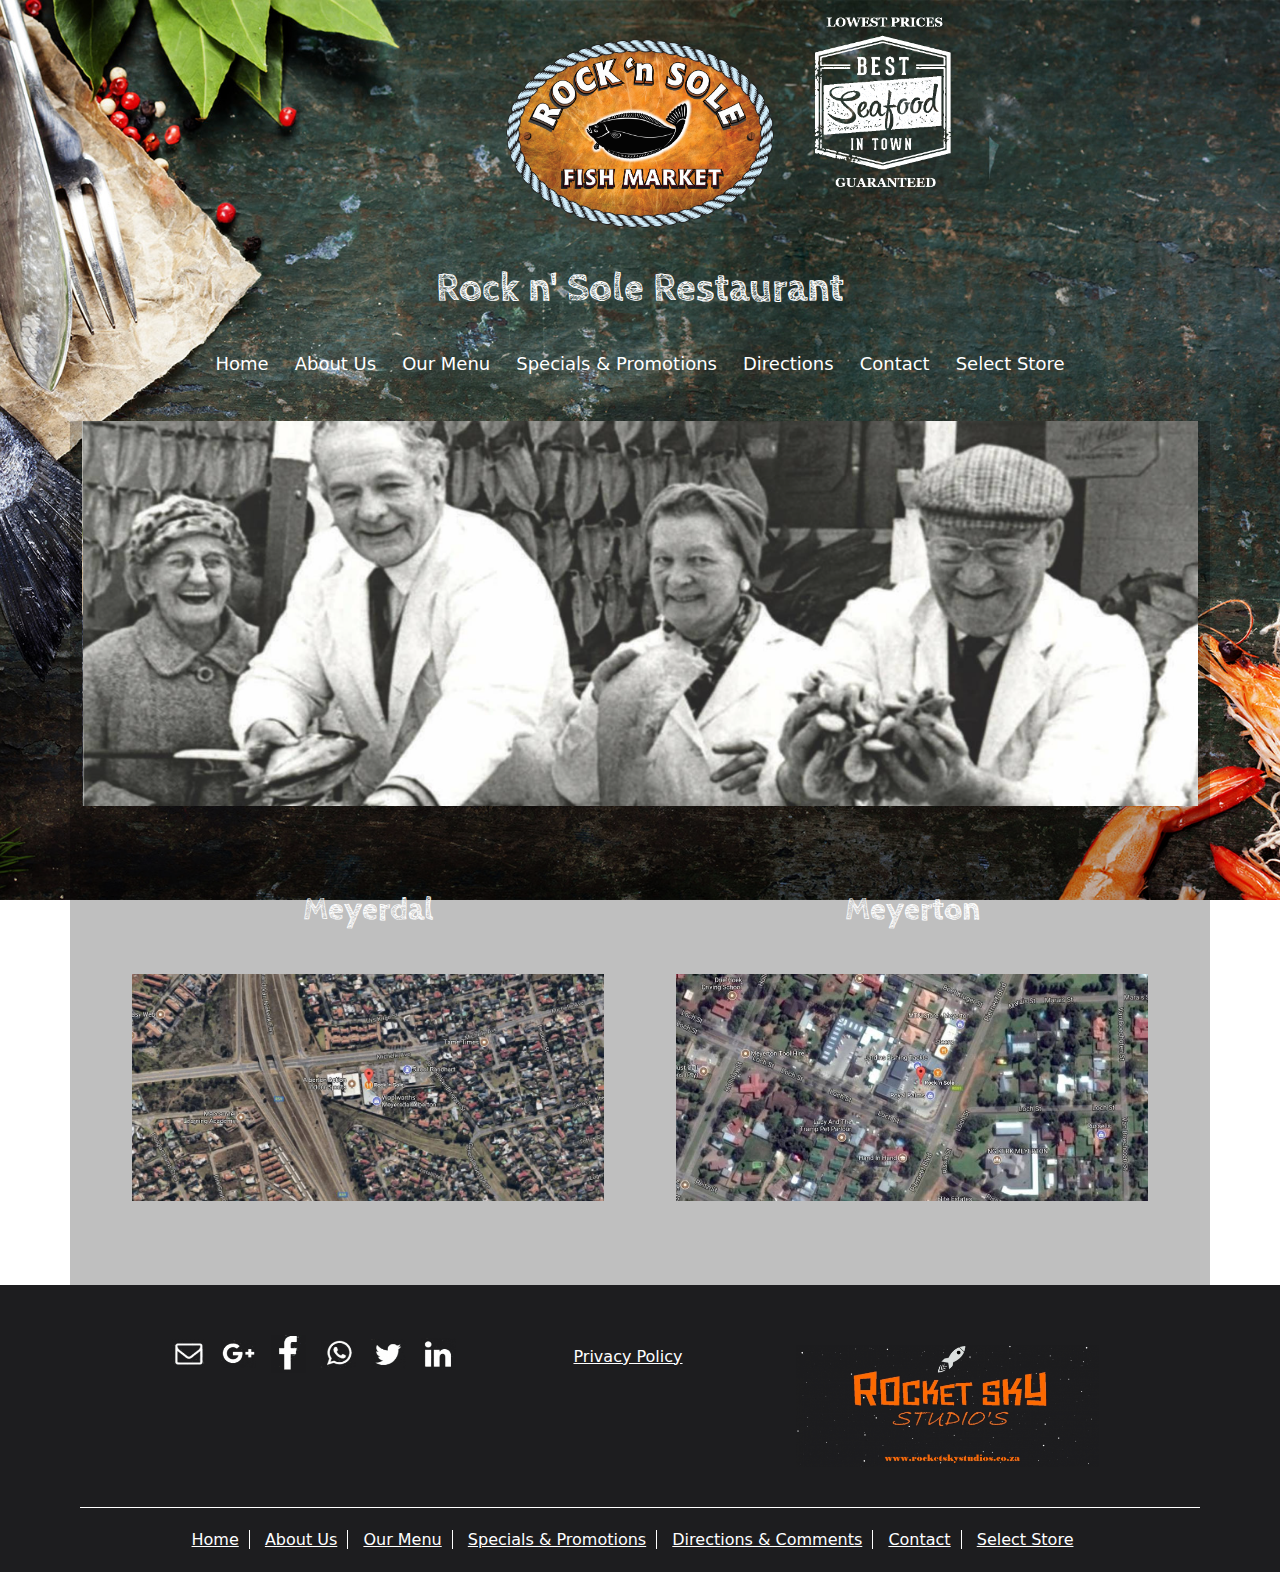
<file: Project/selectstore.html>
<!DOCTYPE html>
<html lang="en">

<head>
    <meta charset="UTF-8">
    <meta name="viewport" content="width=device-width, initial-scale=1.0">
    <title>Centered Logo, Text, Navbar, and Scrollable Image</title>
    <!-- Bootstrap CSS -->
    <link href="https://cdn.jsdelivr.net/npm/bootstrap@5.3.0-alpha1/dist/css/bootstrap.min.css" rel="stylesheet">
    <link href="../Project/css/main.css" rel="stylesheet">
    <link href="https://fonts.googleapis.com/css2?family=Cabin+Sketch:wght@400&display=swap" rel="stylesheet">
</head>

<body>
    <!-- Logo (centered) -->
    <div class="container text-center my-3 max-width-logo">
        <img src="../Project/images/Test_2_-_Lowest_Prices.png" alt="Logo" class="logo img-fluid">
    </div>

    <!-- Responsive h2 text -->
    <div class="container text-center">
        <h2 class="title">Rock n' Sole Restaurant</h2>
    </div>

    <!-- Transparent Navbar -->
    <nav class="navbar navbar-expand-lg">
        <div class="container">
            <!-- Button for mobile nav toggle -->
            <button class="navbar-toggler" type="button" data-bs-toggle="collapse" data-bs-target="#navbarNav"
                aria-controls="navbarNav" aria-expanded="false" aria-label="Toggle navigation">
                <span class="navbar-toggler-icon custom-toggler"></span>
            </button>

            <!-- Centered Navbar Items -->
            <div class="collapse navbar-collapse justify-content-center navbar-height" id="navbarNav">
                <ul class="navbar-nav">
                    <li class="nav-item">
                        <a class="nav-link active" aria-current="page" href="index.html">Home</a>
                    </li>

                    <li class="nav-item">
                        <a class="nav-link" href="about-us.html">About Us</a>
                    </li>
                    <li class="nav-item">
                        <a class="nav-link" href="menu.html">Our Menu</a>
                    </li>
                    <li class="nav-item">
                        <a class="nav-link" href="specials.html">Specials & Promotions</a>
                    </li>
                    <li class="nav-item">
                        <a class="nav-link" href="directions.html">Directions</a>
                    </li>
                    <li class="nav-item">
                        <a class="nav-link" href="contact.html">Contact</a>
                    </li>
                    <li class="nav-item">
                        <a class="nav-link" href="selectstore.html">Select Store</a>
                    </li>
                </ul>
            </div>
        </div>
    </nav>
    <div class="background-transparent container">
        <!-- Image that scrolls with the navbar -->
        <div>
            <img src="../Project/images/Screenshot_4.png" alt="Scrollable Image" class="scroll-image">
        </div>

        <!-- Centered h4 text -->

        <div class="container">

            <!-- Text columns -->
            <div class="container text-columns">
                <div class="col-12 text-center">
                    <div class="col-12 text-center">
                                    <!-- Some spacing 😉 -->
            <div class="spacer"></div>

            <h4 class="center-h4 font-custome">Meyerdal</h4>

                        <a href="../Project/index.html"><img src="../Project/images/Cnr Loch Street.jpg" alt="Your Image Description"
                            class="img-fluid img-custome-3"></a>
                    </div>
                </div>
                <div class="col-12 text-center">

                    <div class="col-12 text-center">
                                    <!-- Some spacing 😉 -->
            <div class="spacer"></div>

            <h4 class="center-h4 font-custome">Meyerton</h4>

                        <a href="../Project/index.html"><img src="../Project/images/Pierneef Blvd.jpg" alt="Your Image Description"
                            class="img-fluid img-custome-3"></a>
                    </div>
                </div>
            </div>

        </div>
        <div class="spacer"></div>
    </div>
    <div class="site-footer">
        <div class="wb-content ">
            <div class="container row justify-content-center">
                <div class="col-md-5 col-sm-6 col-12 align-center">
                    <div class="sticky-margin">
                        <a href=""><img class="sticky" src="../Project/images/footer4.png"
                                alt="Email"></a>
                        <a href=""><img class="sticky" src="../Project/images/footer5.png"
                                alt="Google+"></a>
                        <a href=""><img class="sticky" src="../Project/images/footer2.png"
                                alt="Facebook"></a>
                        <a href=""><img class="sticky" src="../Project/images/footer6.png"
                                alt="WhatsApp"></a>
                        <a href=""><img class="sticky" src="../Project/images/footer3.png"
                                alt="Twitter"></a>
                        <a href=""><img class="sticky" src="../Project/images/footer1.png"
                                alt="LinkedIn"></a>
                    </div>
                </div>
                <div class="col-md-2 col-sm-6 col-12 align-center">
                    <div class="link-margin color-white>
                        <a href="/contact.html"><u>Privacy Policy</u></a>
                    </div>
                </div>
                <div class="col-md-5 col-sm-6 col-12 align-center">
                    <img class="footer_logo" src="../Project/images/footer_logo.png" alt="Company Logo">
                </div>
            </div>
            <div class="footer-links align-center">
                <a href="index.html"><u>Home</u></a>
                <a href="about-us.html"><u>About Us</u></a>
                <a href="menu.html"><u>Our Menu</u></a>
                <a href="specials.html"><u>Specials & Promotions</u></a>
                <a href="directions.html"><u>Directions & Comments</u></a>
                <a href="contact.html"><u>Contact</u></a>
                <a href="selectstore.html"><u>Select Store</u></a>
            </div>
        </div>
    </div>

    <!-- Bootstrap JS -->
    <script src="https://cdn.jsdelivr.net/npm/bootstrap@5.3.0-alpha1/dist/js/bootstrap.bundle.min.js"></script>
</body>

</html>
</file>
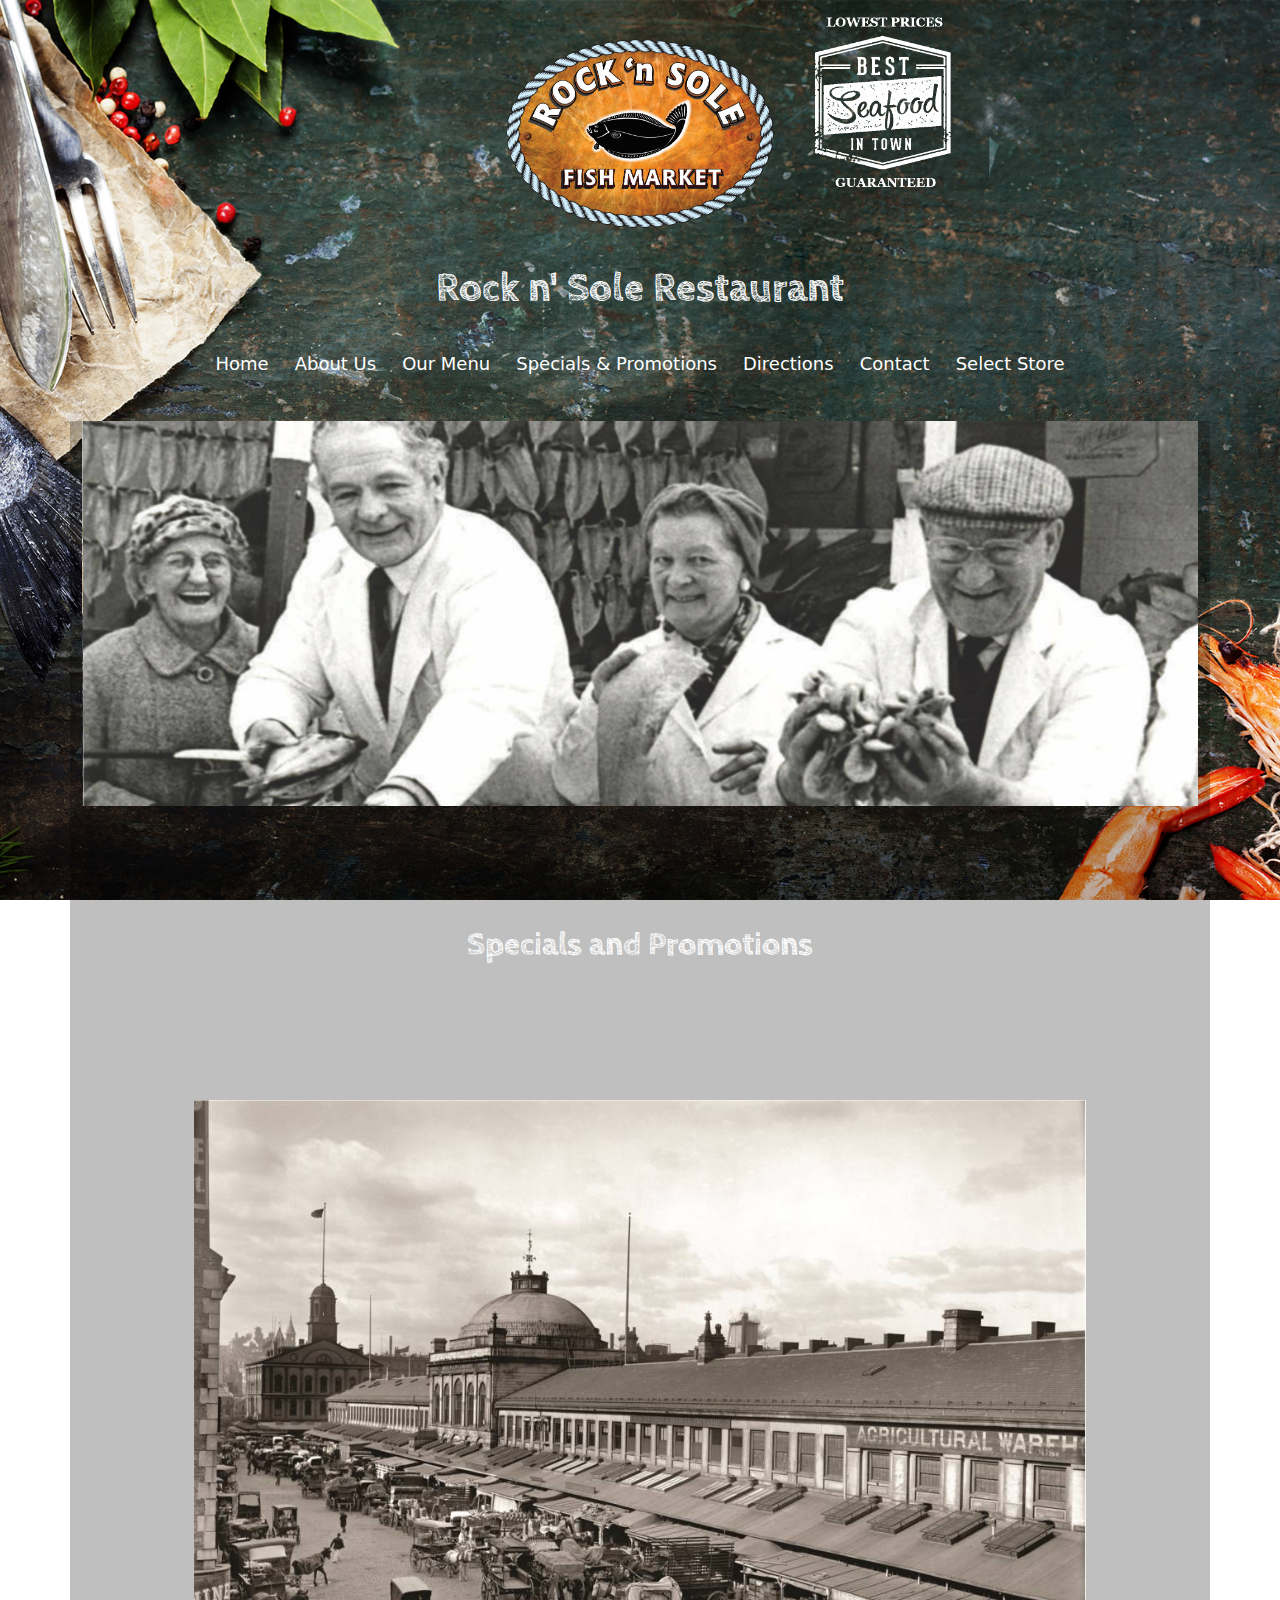
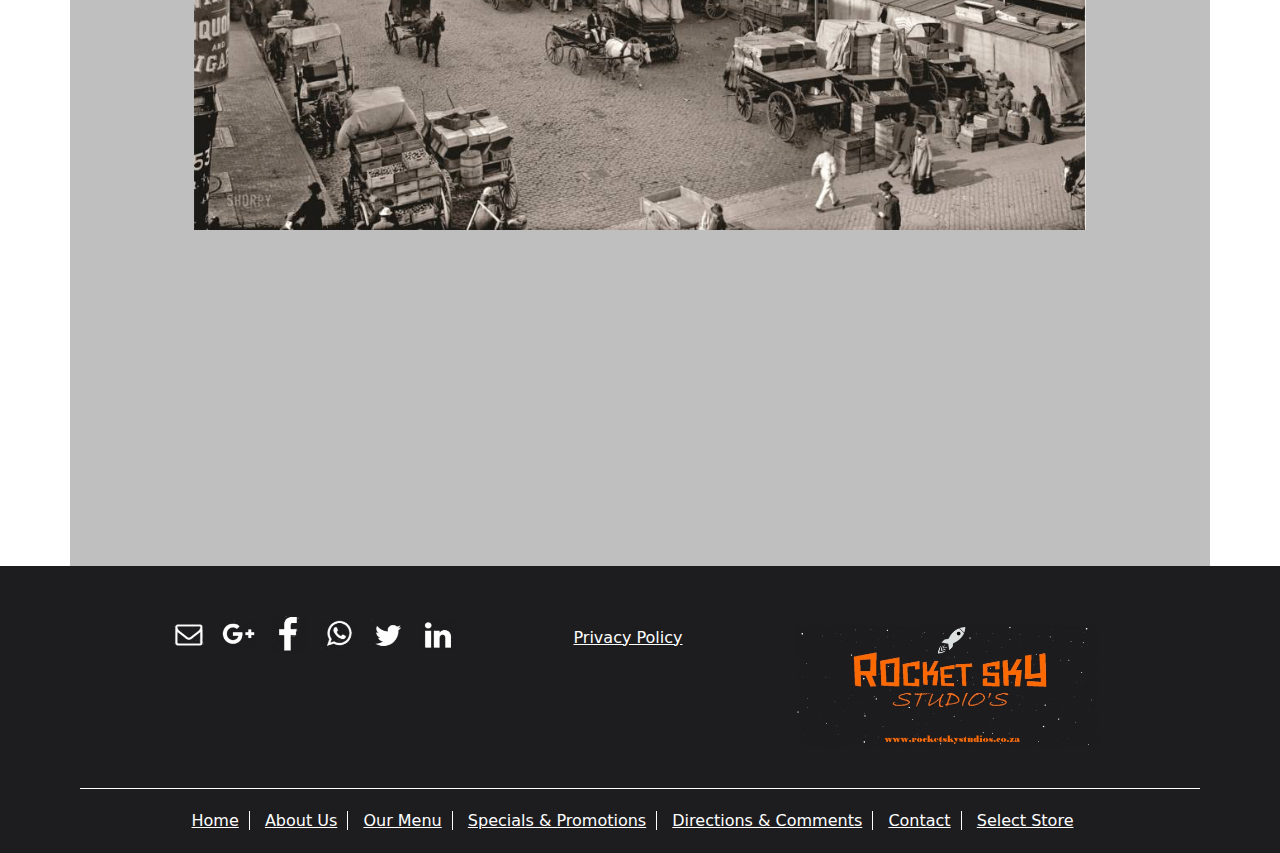
<file: Project/specials.html>
<!DOCTYPE html>
<html lang="en">

<head>
    <meta charset="UTF-8">
    <meta name="viewport" content="width=device-width, initial-scale=1.0">
    <title>Centered Logo, Text, Navbar, and Scrollable Image</title>
    <!-- Bootstrap CSS -->
    <link href="https://cdn.jsdelivr.net/npm/bootstrap@5.3.0-alpha1/dist/css/bootstrap.min.css" rel="stylesheet">
    <link href="../Project/css/main.css" rel="stylesheet">
    <link href="https://fonts.googleapis.com/css2?family=Cabin+Sketch:wght@400&display=swap" rel="stylesheet">
</head>

<body>
    <!-- Logo (centered) -->
    <div class="container text-center my-3 max-width-logo">
        <img src="../Project/images/Test_2_-_Lowest_Prices.png" alt="Logo" class="logo img-fluid">
    </div>

    <!-- Responsive h2 text -->
    <div class="container text-center">
        <h2 class="title">Rock n' Sole Restaurant</h2>
    </div>

    <!-- Transparent Navbar -->
    <nav class="navbar navbar-expand-lg">
        <div class="container">
            <!-- Button for mobile nav toggle -->
            <button class="navbar-toggler" type="button" data-bs-toggle="collapse" data-bs-target="#navbarNav"
                aria-controls="navbarNav" aria-expanded="false" aria-label="Toggle navigation">
                <span class="navbar-toggler-icon custom-toggler"></span>
            </button>

            <!-- Centered Navbar Items -->
            <div class="collapse navbar-collapse justify-content-center navbar-height" id="navbarNav">
                <ul class="navbar-nav">
                    <li class="nav-item">
                        <a class="nav-link active" aria-current="page" href="index.html">Home</a>
                    </li>

                    <li class="nav-item">
                        <a class="nav-link" href="about-us.html">About Us</a>
                    </li>
                    <li class="nav-item">
                        <a class="nav-link" href="menu.html">Our Menu</a>
                    </li>
                    <li class="nav-item">
                        <a class="nav-link" href="specials.html">Specials & Promotions</a>
                    </li>
                    <li class="nav-item">
                        <a class="nav-link" href="directions.html">Directions</a>
                    </li>
                    <li class="nav-item">
                        <a class="nav-link" href="contact.html">Contact</a>
                    </li>
                    <li class="nav-item">
                        <a class="nav-link" href="selectstore.html">Select Store</a>
                    </li>
                </ul>
            </div>
        </div>
    </nav>
    <div class="background-transparent container">
        <!-- Image that scrolls with the navbar -->
        <div>
            <img src="../Project/images/Screenshot_4.png" alt="Scrollable Image" class="scroll-image">
        </div>
        <!-- Some spacing 😉 -->
        <div class="spacer"></div>
        <!-- Centered h4 text -->
        <div class="container">
            <h4 class="centered-h4 font-custome">Specials and Promotions</h4>

        </div>

        <div class="row">
            <div class="col-12 text-center">
                <img src="../Project/images/pic 13.jpg" alt="Your Image Description" class="img-fluid img-custome-1">
            </div>
        </div>
        <!-- Some spacing 😉 -->
        <div class="spacer"></div>
        <!-- Some spacing 😉 -->
        <div class="spacer"></div>
        <!-- Some spacing 😉 -->
        <div class="spacer"></div>
    </div>
    <div class="site-footer">
        <div class="wb-content ">
            <div class="container row justify-content-center">
                <div class="col-md-5 col-sm-6 col-12 align-center">
                    <div class="sticky-margin">
                        <a href=""><img class="sticky" src="../Project/images/footer4.png" alt="Email"></a>
                        <a href=""><img class="sticky" src="../Project/images/footer5.png" alt="Google+"></a>
                        <a href=""><img class="sticky" src="../Project/images/footer2.png" alt="Facebook"></a>
                        <a href=""><img class="sticky" src="../Project/images/footer6.png" alt="WhatsApp"></a>
                        <a href=""><img class="sticky" src="../Project/images/footer3.png" alt="Twitter"></a>
                        <a href=""><img class="sticky" src="../Project/images/footer1.png" alt="LinkedIn"></a>
                    </div>
                </div>
                <div class="col-md-2 col-sm-6 col-12 align-center">
                    <div class="link-margin color-white>
                        <a href="/contact.html"> <u>Privacy Policy</u></a>
                    </div>
                </div>
                <div class="col-md-5 col-sm-6 col-12 align-center">
                    <img class="footer_logo" src="../Project/images/footer_logo.png" alt="Company Logo">
                </div>
            </div>
            <div class="footer-links align-center">
                <a href="index.html"><u>Home</u></a>
                <a href="about-us.html"><u>About Us</u></a>
                <a href="menu.html"><u>Our Menu</u></a>
                <a href="specials.html"><u>Specials & Promotions</u></a>
                <a href="directions.html"><u>Directions & Comments</u></a>
                <a href="contact.html"><u>Contact</u></a>
                <a href="selectstore.html"><u>Select Store</u></a>
            </div>
        </div>
    </div>

    <!-- Bootstrap JS -->
    <script src="https://cdn.jsdelivr.net/npm/bootstrap@5.3.0-alpha1/dist/js/bootstrap.bundle.min.js"></script>
</body>

</html>
</file>
<file: Project/css/main.css>
/* Fixed background image for the entire page */
body {
    background-image: url('../images/RocknSole\ Background\ -\ Main\ 2000px.jpg');
    /* Replace with your background image URL */
    background-size: cover;
    background-position: center;
    background-attachment: fixed;
    /* Keeps the background fixed while scrolling */
    background-repeat: no-repeat;
    color: white;
    margin: 0;
    padding: 0;
}

.max-width-logo {
    max-width: 650px;
}

/* Transparent navbar */
.navbar {
    background-color: transparent;
}

.navbar-height {
    height: 92px;
}

/* Navbar link hover effect */
.navbar-nav .nav-link {
    height: 50px;
    margin: 0px 5px;
    font-size:18px;
    color: rgb(255, 255, 255);
    transition: background-color 0.3s ease;
}

.navbar-nav .nav-link:hover {
    background-color: rgba(0, 0, 0, 0.4);
    margin: 0px 5px;
    font-size: 18px;
    color: rgb(255, 255, 255);
}
.color-white {
    color:white;
}
.navbar-nav .nav-link.active,
.navbar-nav .show>.nav-link {
    color: rgb(255, 255, 255);
}

/* Style the logo */
.logo {
    height: auto;
}

/* Responsive h2 text */
.title {
    /* font: normal 45px Cabin Sketch, display;
font-size: 2.5rem; /* Responsive font size */
    /* color: white;
text-align: center;
margin: 20px 0; */
    font: normal bold 40px Cabin Sketch, display;
    font-style: normal;
    font-weight: 700;
    color: #FFF;
    text-decoration: none;
    text-align: center;
    line-height: 48px;
    margin: 0 0 0 0;
    padding: 0 0 0 0;
    text-transform: none;
}

/* Scrollable image under the navbar */
.scroll-image {
    width: 100%;
    /* 100% width of the navbar */
    height: auto;
}
.form-container {
    padding: 40px;
    border-radius: 10px;
}

form {
    display: flex;
    flex-direction: column;
}

label {
    color: white;
    margin-bottom: 10px;
    font-weight: 500;
}

input, textarea {
    margin-bottom: 20px;
    padding: 10px;
    border: none;
    outline: none;
    width: 100%;
    background-color: white;
    font-size: 16px;
}
.btn-right {
    text-align:right;
}

input[type="submit"] {
    width: 100px;
    padding: 10px;
    cursor: pointer;
    background-color: #fff;
    color: black;
    border: none;
    border-radius: 0px;
}

input[type="submit"]:hover {
    background-color: #333;
    color: #fff;
}

.required {
    color: red;
}
/* Centered h4 text */
.centered-h4 {
    text-align: center;
    color: white;
    margin: 35px 0;
}
.left-h4 {
    text-align: left;
    color: white;
    margin: 30px 0;
}

.pswp__caption__center {
    text-align: center;
}

figure {
    display: inline-block;
}

img {
    width: 100%;
}

.spacer {
    height: 5em;
}

.width-100 {
    width: 100%;
    margin-top: 20px;
}
/* Text columns */
.text-columns {
    color: white;
    display: flex;
    flex-wrap: wrap;
    gap: 20px;
    /* Space between columns */
}
.text-column-1{
    color: white;
    display: flex;
    text-align:center;
    gap: 20px;
    /* Space between columns */
}
.text-columns>div {
    flex: 1;
    min-width: 0;
    /* Allows columns to shrink */
}

.img-custome-1 {
    width: 80%;
    margin: 6em auto;
}
.img-custome-2 {
    width: 80%;
    margin: 2em auto;
}
.img-custome-3 {
    width: 90%;
    margin-top: 2em ;
    margin-bottom:0.2em;
}
.img-custome-4 {
    width: 100%;
    margin: 1em auto;
    max-width: 70px;
}
.width-40{
    width:40%;
}
.custom-toggler {
    background-color: #FFFFFF;
    /* Change this to any color you like */
}

.custom-hr {
    border: 0;
    /* Remove default border */
    height: 1px;
    /* Thickness of the line */
    background-color: white;
    /* Color of the line */
    width: 90%;
    /* Width of the line */
    margin: 5px auto;
    opacity: 1;
}

.align-center {
    text-align: center;
}

.background-transparent {
    background-color: rgba(0, 0, 0, 0.25);
}

.font-custome {
    font: normal bold 32px Cabin Sketch, display;
    font-size: 32px;
    font-style: normal;
    font-weight: 700;
    color: #FFF;
    text-decoration: none;
    line-height: 48px;
    padding: 0 0 0 0;
    text-transform: none;
}

.footer_logo {
    min-width: 200px;
    width: 70%;
    margin: 40px 0px;
}

.link-margin {
    margin-top: 40px;
    margin-bottom: 100px;
}

.sticky {
    max-width: 35px;
    margin-left: 10px;
}

.sticky-margin {
    margin: 30px;
}

.text-custome-4 {

    font: normal bold 16px Athiti, sans-serif;
    font-size: 16px;
    font-style: normal;
    font-weight: 700;
    color: #EBEBEB;
    text-decoration: none;
    text-align: justify;
    line-height: 24px;
    margin: 0 0 0 0;
    padding: 0 0 0 0;
    text-transform: none;
}
.text-custome-5 {
    margin-top:10px;
    text-align:center;
    font: normal bold 16px Athiti, sans-serif;
    font-size: 16px;
    font-style: normal;
    font-weight: 700;
    color: #EBEBEB;
    text-decoration: none;
    line-height: 24px;
    margin: 30px 0 0 0;
    padding: 0 0 0 0;
    text-transform: none;
}
.text-custome-6 {

    font: normal bold 16px Athiti, sans-serif;
    font-size: 16px;
    font-style: normal;
    font-weight: 700;
    color: #EBEBEB;
    text-decoration: none;
    text-align: center;
    line-height: 24px;
    margin: 10px 0 0 0;
    padding: 0 0 0 0;
    text-transform: none;
}
.text-custome-4 {

    font: normal bold 16px Athiti, sans-serif;
    font-size: 16px;
    font-style: normal;
    font-weight: 700;
    color: #EBEBEB;
    text-decoration: none;
    text-align: justify;
    line-height: 24px;
    margin: 20px 0 0 0;
    padding: 0 0 0 0;
    text-transform: none;
}

.site-footer {
    background-color: #1D1D1F;
    /* black footer background */
    color: #fff;
    /* white text color */
    padding: 20px 0;
    align-items: center;
}

.text-custome-1 {
    font: normal bold 16px Athiti, sans-serif;
    font-size: 16px;
    font-style: normal;
    font-weight: 700;
    color: #EBEBEB;
    text-decoration: none;
    text-align: center;
    line-height: 24px;
    margin: 0 0 0 0;
    padding: 0 0 0 0;
    text-transform: none;
}

.text-custome-7 {
    font: normal normal 16px Athiti, sans-serif;
    font-size: 16px;
    font-style: normal;
    font-weight: 700;
    color: #EBEBEB;
    text-decoration: none;
    text-align: center;
    line-height: 24px;
    margin: 10px 0;
    padding: 0 0 0 0;
    text-transform: none;
}

.text-custome-2 {
    font: normal bold 16px Athiti, sans-serif;
    font-size: 16px;
    font-style: normal;
    font-weight: 700;
    color: #EBEBEB;
    text-decoration: none;
    text-align: left;
    line-height: 24px;
    margin: 0 0 0 0;
    padding: 0 0 0 0;
    text-transform: none;
}

.footer-social-icons,
.footer-privacy,
.footer-logo,
.footer-links {
    align-items: center;
}

.footer-social-icons a,
.footer-links a,
.footer-privacy a {
    margin-right: 15px;
    color: #fff;
    /* white link color */
    text-decoration: none;
}

.footer-social-icons img,
.footer-logo img {
    height: 20px;
    /* adjust size accordingly */
}

.footer-links {
    border-top: 1px solid #fff;
    /* white border for the links */
    padding-top: 20px;
}

.footer-links a:not(:last-child) {
    border-right: 1px solid #fff;
    /* white border between the links */
    padding-right: 10px;
    margin-right: 10px;
}

.footer-website-url {
    font-style: italic;
}

.wb-content {
    min-width: 20px;
    min-height: 20px;
    padding: 0 80px 0 80px;
}

/* This is just a starting point, you'll need to adjust styles to exactly match your design. */

@media (max-width: 768px) {
    .text-columns {
        flex-direction: column;
    }
}

@media (max-width: 768px) {

    /* Example of a media query for screen sizes less than 768px */
    .site-footer {
        flex-direction: column;
        text-align: center;
    }

    .footer-links,
    .footer-social-icons {
        flex-direction: column;
    }

    .footer-links a:not(:last-child) {
        border-right: none;
        padding-bottom: 10px;
    }
}
</file>
